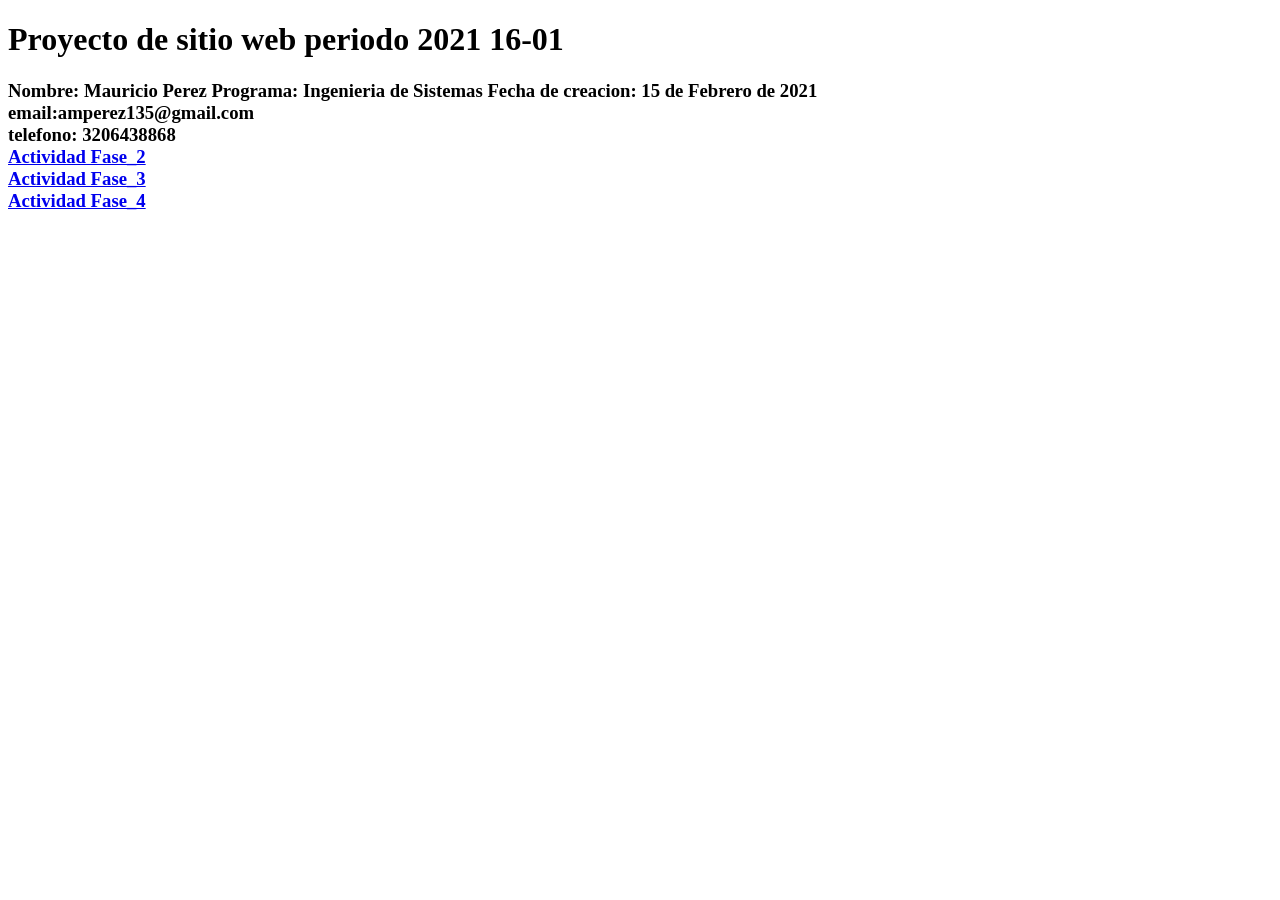
<file: index.html>
<!DOCTYPE html>
<html lang="en">
<head>
    <meta charset="UTF-8">
    <meta http-equiv="X-UA-Compatible" content="IE=edge">
    <meta name="viewport" content="width=device-width, initial-scale=1.0">
    <title>Document</title>
</head>
<body>
    <h1>Proyecto de sitio web periodo 2021 16-01</h1>
    <h3><p>
        Nombre: Mauricio Perez
        Programa: Ingenieria de Sistemas
        Fecha de creacion: 15 de Febrero de 2021
        <br>email:amperez135@gmail.com 
        <br>telefono: 3206438868
        <br><a href="Fase_2/desing.html">Actividad Fase_2</a>        
        <br><a href="Fase_3/Index.html">Actividad Fase_3</a>      
        <br><a href="Fase_4/Index.html">Actividad Fase_4</a>        
    </p></h3>
</body>
</html>
</file>
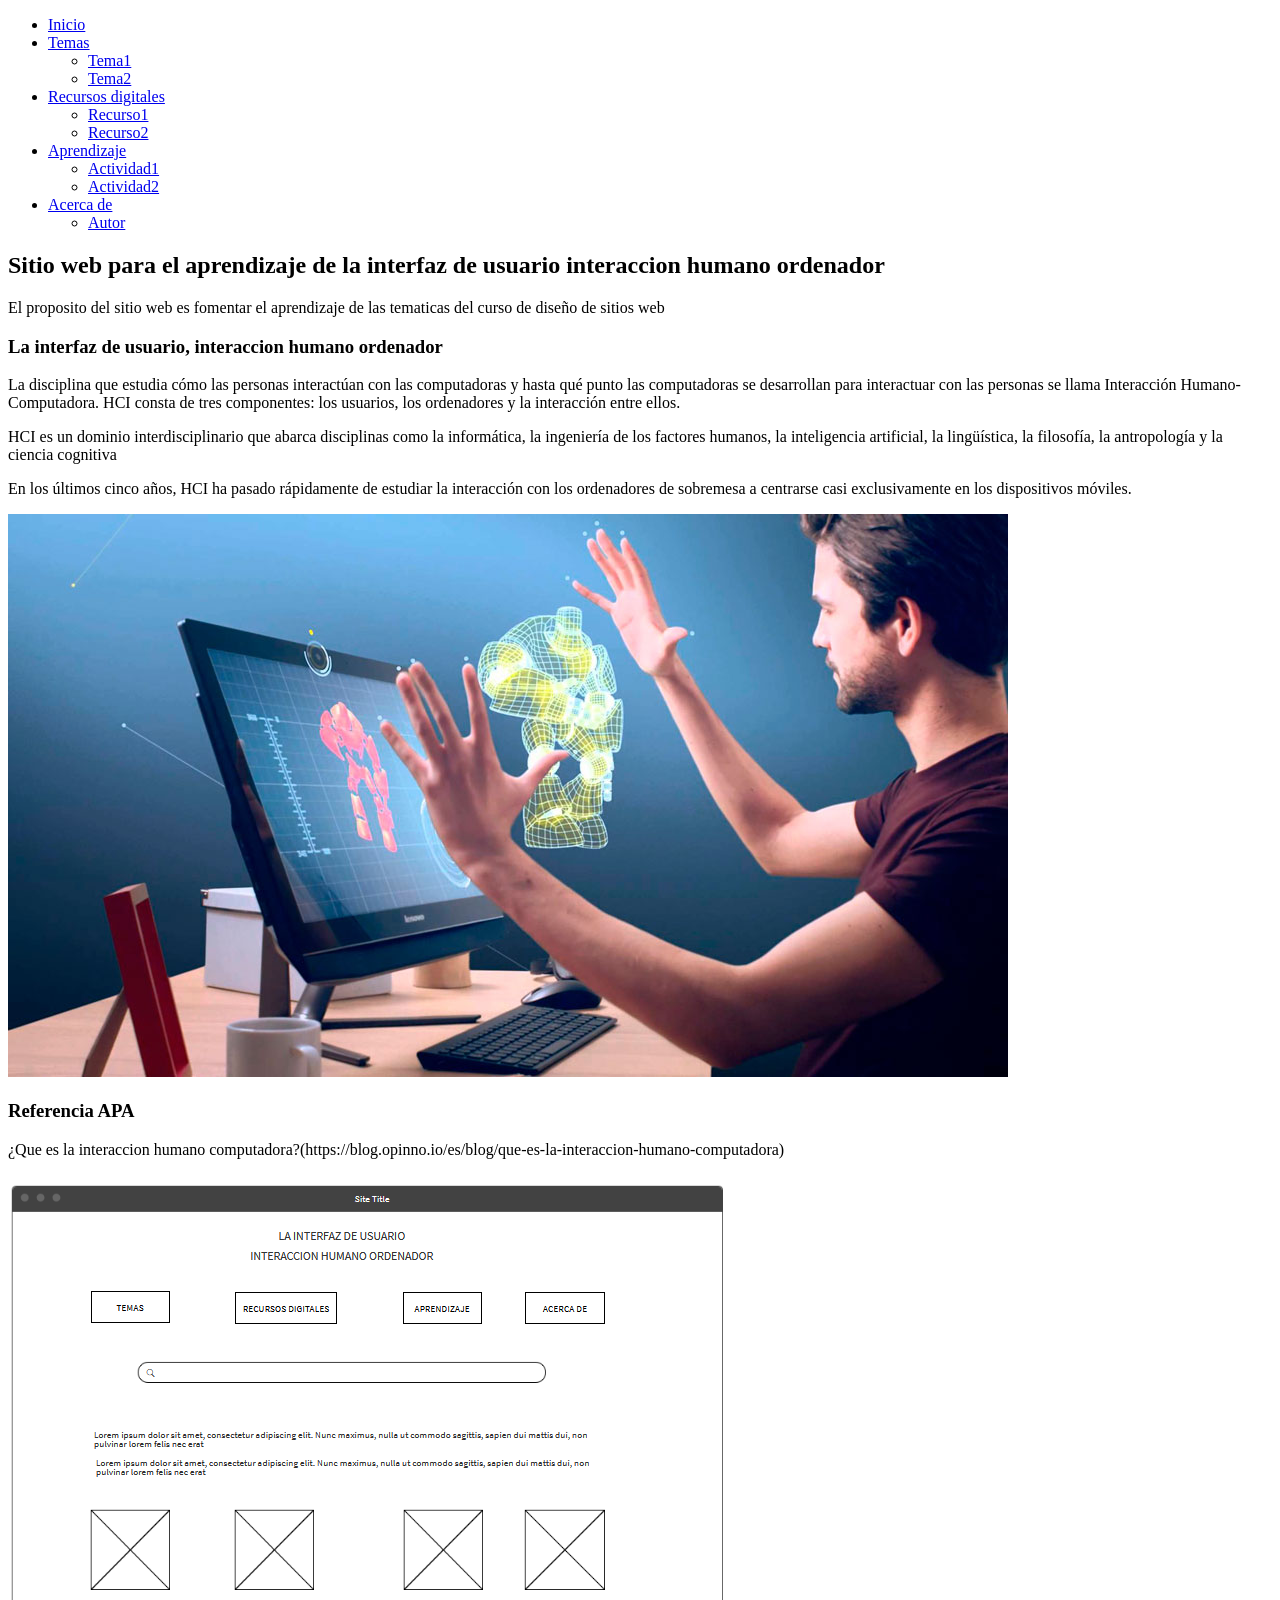
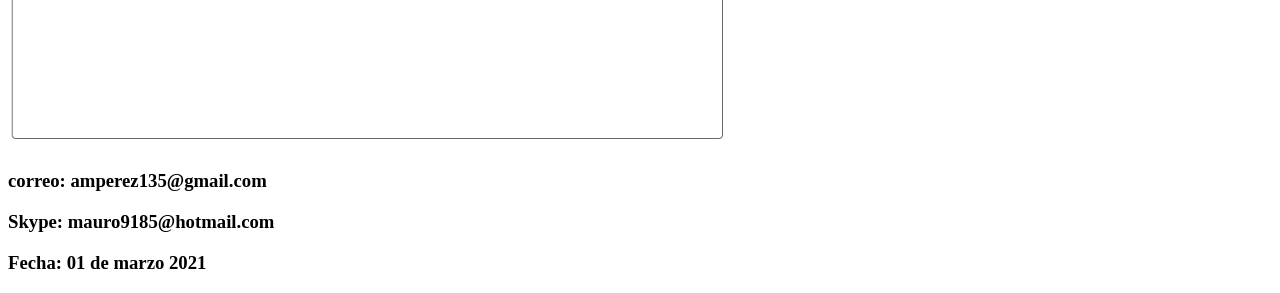
<file: Fase_2/desing.html>
<!DOCTYPE html>
<html lang="en">
<head>
    <meta charset="UTF-8">
    <meta http-equiv="X-UA-Compatible" content="IE=edge">
    <meta name="viewport" content="width=device-width, initial-scale=1.0">
    <title>La interfaz de usuario interacciont</title>
</head>
<body>
    <header>
        <nav>
            <ul>
                <li>
                    <a href="#">Inicio</a>
                </li>
                <li><a href="#">Temas</a>
                </li>
                <ul>
                    <li><a href="#">Tema1</a>
                    </li>
                    <li><a href="#">Tema2</a>
                    </li>
                </ul>
                <li><a href="#">Recursos digitales</a>
                </li>
                <ul>
                    <li><a href="#">Recurso1</a>
                    </li>
                    <li><a href="#">Recurso2</a>
                    </li>
                </ul>
                <li><a href="#">Aprendizaje</a>
                </li>
                <ul>
                    <li><a href="#">Actividad1</a>
                    </li>
                    <li><a href="#">Actividad2</a>
                    </li>
                </ul>
                <li><a href="#">Acerca de</a>
                </li>
                <ul>
                    <li><a href="#">Autor</a></li>
                </ul>
            </ul>
        </nav>
    </header>
    <section>
        <h2>Sitio web para el aprendizaje de la interfaz de usuario interaccion humano ordenador</h2>
        <p>El proposito del sitio web es fomentar el aprendizaje de las tematicas del curso de diseño de sitios web</p>
    </section>
    <article>
        <h3>La interfaz de usuario, interaccion humano ordenador</h3>
        <p>La disciplina que estudia cómo las personas interactúan con las computadoras y hasta qué punto las computadoras se desarrollan para interactuar con las personas se llama Interacción Humano-Computadora. HCI consta de tres componentes: los usuarios, los ordenadores y la interacción entre ellos.</p>
        <p>HCI es un dominio interdisciplinario que abarca disciplinas como la informática, la ingeniería de los factores humanos, la inteligencia artificial, la lingüística, la filosofía, la antropología y la ciencia cognitiva</p>
        <p>En los últimos cinco años, HCI ha pasado rápidamente de estudiar la interacción con los ordenadores de sobremesa a centrarse casi exclusivamente en los dispositivos móviles.</p>
        <img src="IMG/in1.jpg" alt="">
        <h3>Referencia APA</h3>
        <p>¿Que es la interaccion humano computadora?(https://blog.opinno.io/es/blog/que-es-la-interaccion-humano-computadora)</p>
        <img src="IMG/Screenshot_1.png" alt="">
    </article>
    <footer>
        <h3><p>correo: amperez135@gmail.com</p>
            <p>Skype: mauro9185@hotmail.com</p>
            <p>Fecha: 01 de marzo 2021  </p>
        </h3>
    </footer>
</body>
</html>
</file>
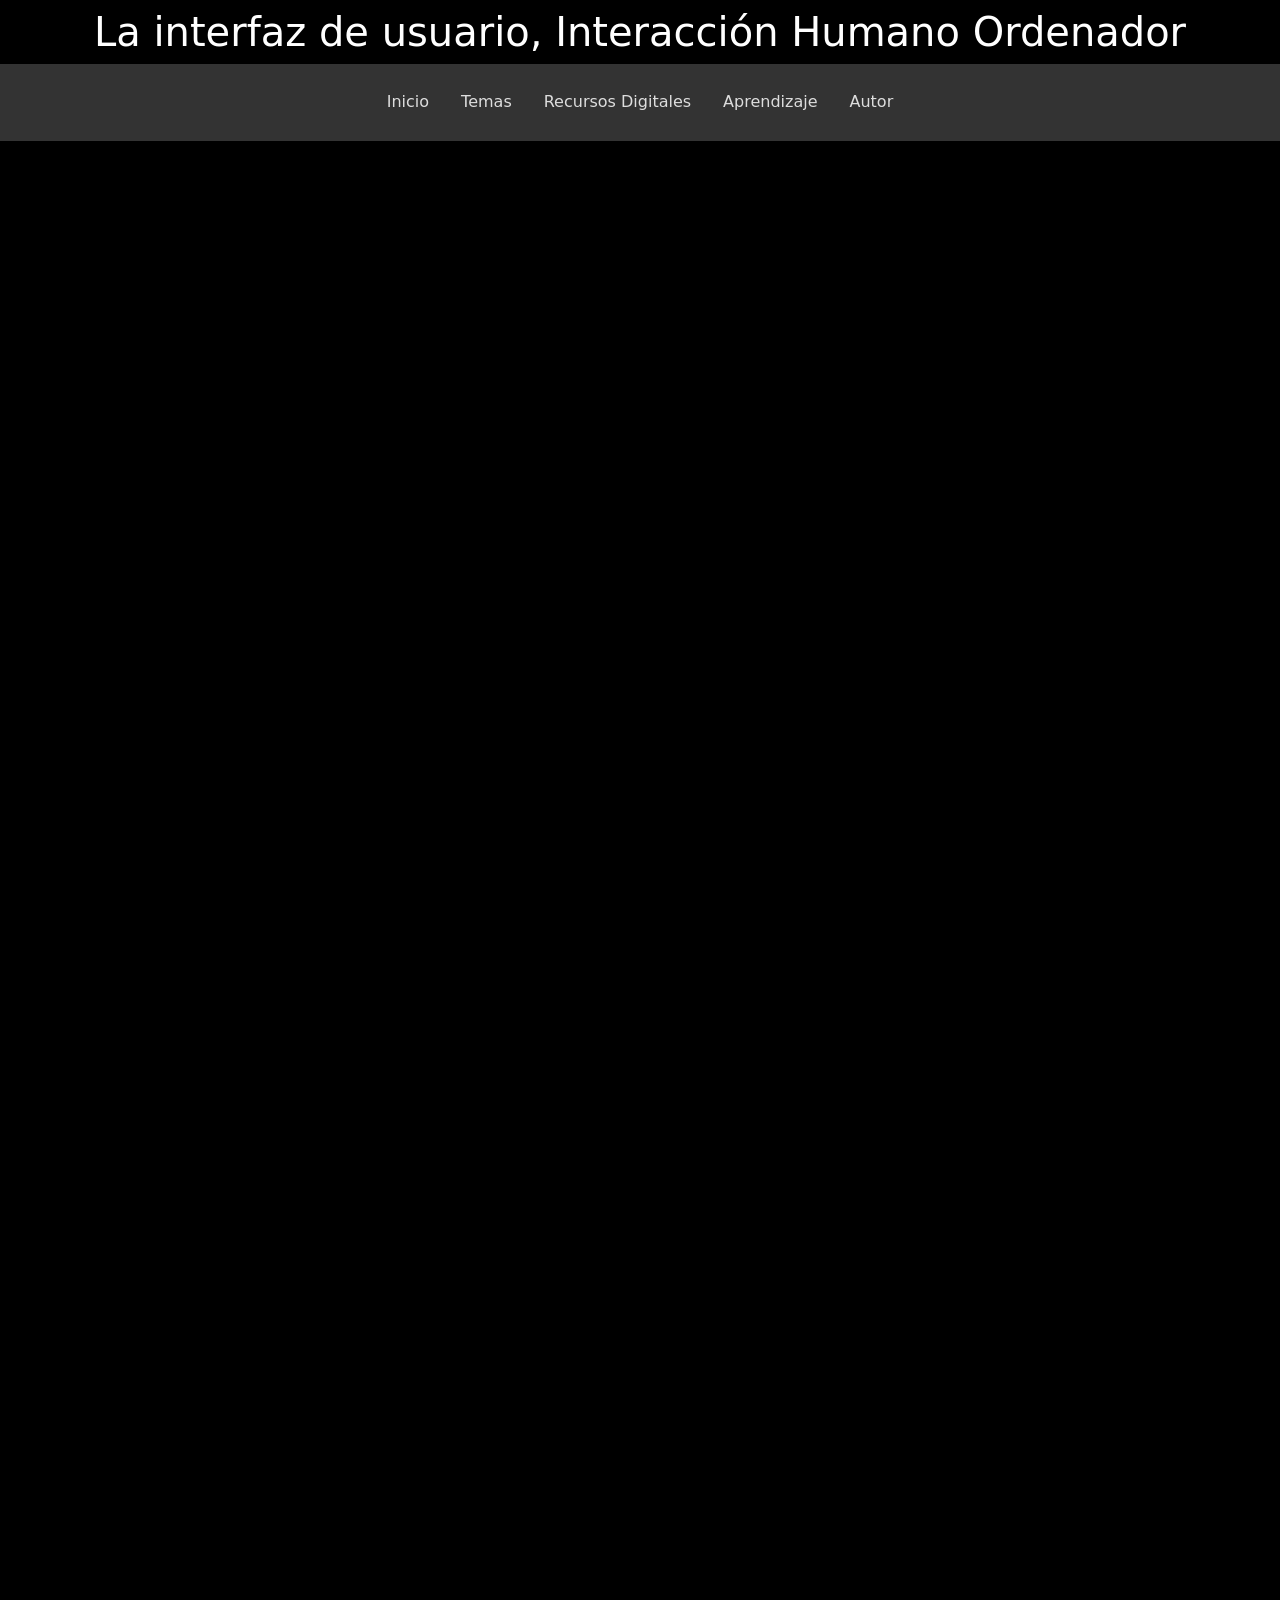
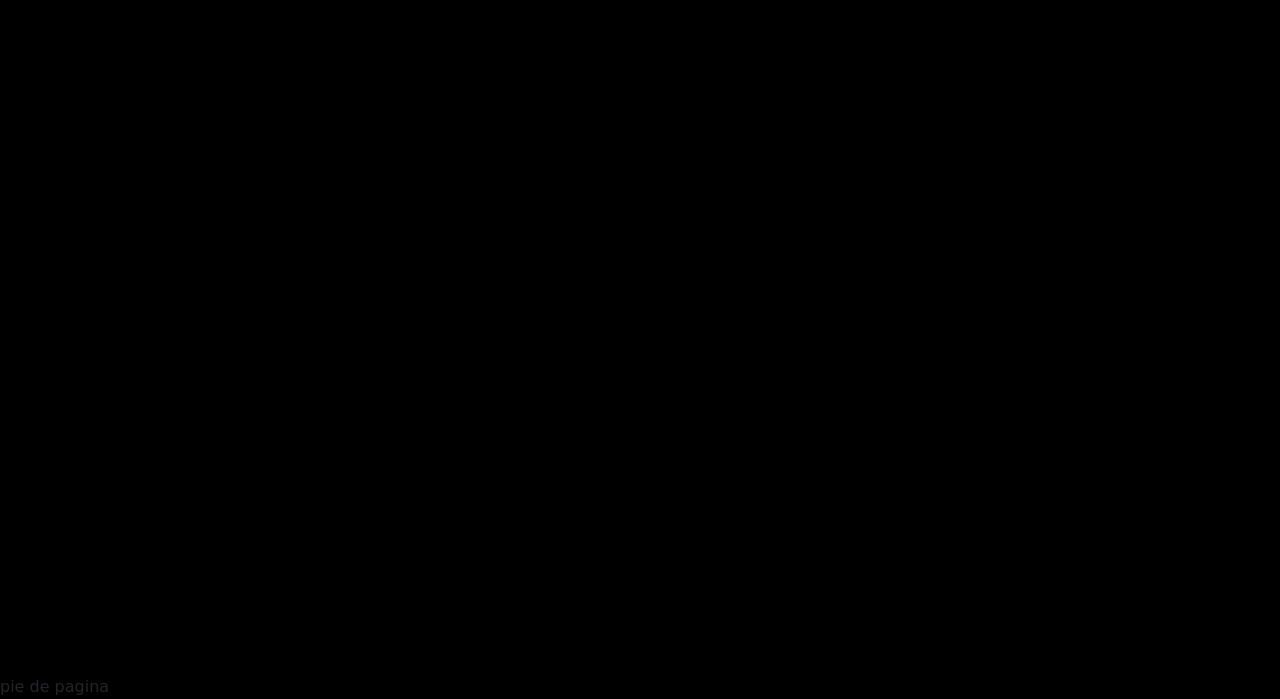
<file: Fase_3/aprendizaje_1.html>
<!DOCTYPE html>
<html lang="en">

<head>
    <meta charset="UTF-8">
    <meta http-equiv="X-UA-Compatible" content="IE=edge">
    <meta name="viewport" content="width=, initial-scale=1.0">
    <title>Aprendizaje</title>
    <link href="https://cdn.jsdelivr.net/npm/bootstrap@5.0.0/dist/css/bootstrap.min.css" rel="stylesheet" integrity="sha384-wEmeIV1mKuiNpC+IOBjI7aAzPcEZeedi5yW5f2yOq55WWLwNGmvvx4Um1vskeMj0" crossorigin="anonymous">
    <link rel="stylesheet" href="estinicio.css">

</head>

<body>
    <header>
        <h1>
            <h1>La interfaz de usuario, Interacción Humano Ordenador</h1>
        </h1>
    </header>
    <nav>
        <ul class="menu">
            <li><a href="Inicio.html">Inicio</a></li>

            <li class="boton"><a href="#">Temas</a>
                <div class="listadesplegable">
                    <a href="tema1.html">Tema 1</a>
                    <a href="Tema_2.html">Tema 2</a>
                </div>
            </li>

            <li class="boton2"> <a href="#">Recursos Digitales</a>
                <div class="listadesplegable2">
                    <a href="recursos_1.html">Recurso 1</a>
                    <a href="recursos_2.html">Recurso 2</a>
                </div>
            </li>

            <li class="boton3"><a href="#">Aprendizaje</a>
                <div class="listadesplegable3">
                    <a href="aprendizaje_1.html">Aprendizaje 1</a>
                    <a href="aprendizaje_2.html">Aprendizaje 2</a>
                </div>
            </li>

            <li><a href="autor.html">Autor</a></li>

        </ul>
    </nav>
    <div class="contenedor">
        <section>
            <h4><iframe src="https://docs.google.com/forms/d/e/1FAIpQLSdXC9RH-yRBcvHWrRrpoZG3gTft4jYDm1TQsX2a7V5Wvs5heQ/viewform?embedded=true" width="640" height="1596" frameborder="0" marginheight="0" marginwidth="0">Cargando…</iframe></h4>
    <!-- Optional JavaScript; choose one of the two! -->

    <!-- Option 1: Bootstrap Bundle with Popper -->
    <script src="https://cdn.jsdelivr.net/npm/bootstrap@5.0.0/dist/js/bootstrap.bundle.min.js" integrity="sha384-p34f1UUtsS3wqzfto5wAAmdvj+osOnFyQFpp4Ua3gs/ZVWx6oOypYoCJhGGScy+8" crossorigin="anonymous"></script>

    <!-- Option 2: Separate Popper and Bootstrap JS -->
    <!--
    <script src="https://cdn.jsdelivr.net/npm/@popperjs/core@2.9.2/dist/umd/popper.min.js" integrity="sha384-IQsoLXl5PILFhosVNubq5LC7Qb9DXgDA9i+tQ8Zj3iwWAwPtgFTxbJ8NT4GN1R8p" crossorigin="anonymous"></script>
    <script src="https://cdn.jsdelivr.net/npm/bootstrap@5.0.0/dist/js/bootstrap.min.js" integrity="sha384-lpyLfhYuitXl2zRZ5Bn2fqnhNAKOAaM/0Kr9laMspuaMiZfGmfwRNFh8HlMy49eQ" crossorigin="anonymous"></script>
    -->
            
        </section>
        <aside>
            <iframe
                src="https://www.facebook.com/plugins/page.php?href=https%3A%2F%2Fwww.facebook.com%2FUniversidadUNAD%2F&tabs=timeline&width=340&height=500&small_header=true&adapt_container_width=true&hide_cover=true&show_facepile=true&appId"
                width="340" height="500" style="border:none;overflow:hidden" scrolling="no" frameborder="0"
                allowfullscreen="true"
                allow="autoplay; clipboard-write; encrypted-media; picture-in-picture; web-share"></iframe>
        </aside>
        <footer>
            pie de pagina
        </footer>
    </div>
</body>

</html>
</file>
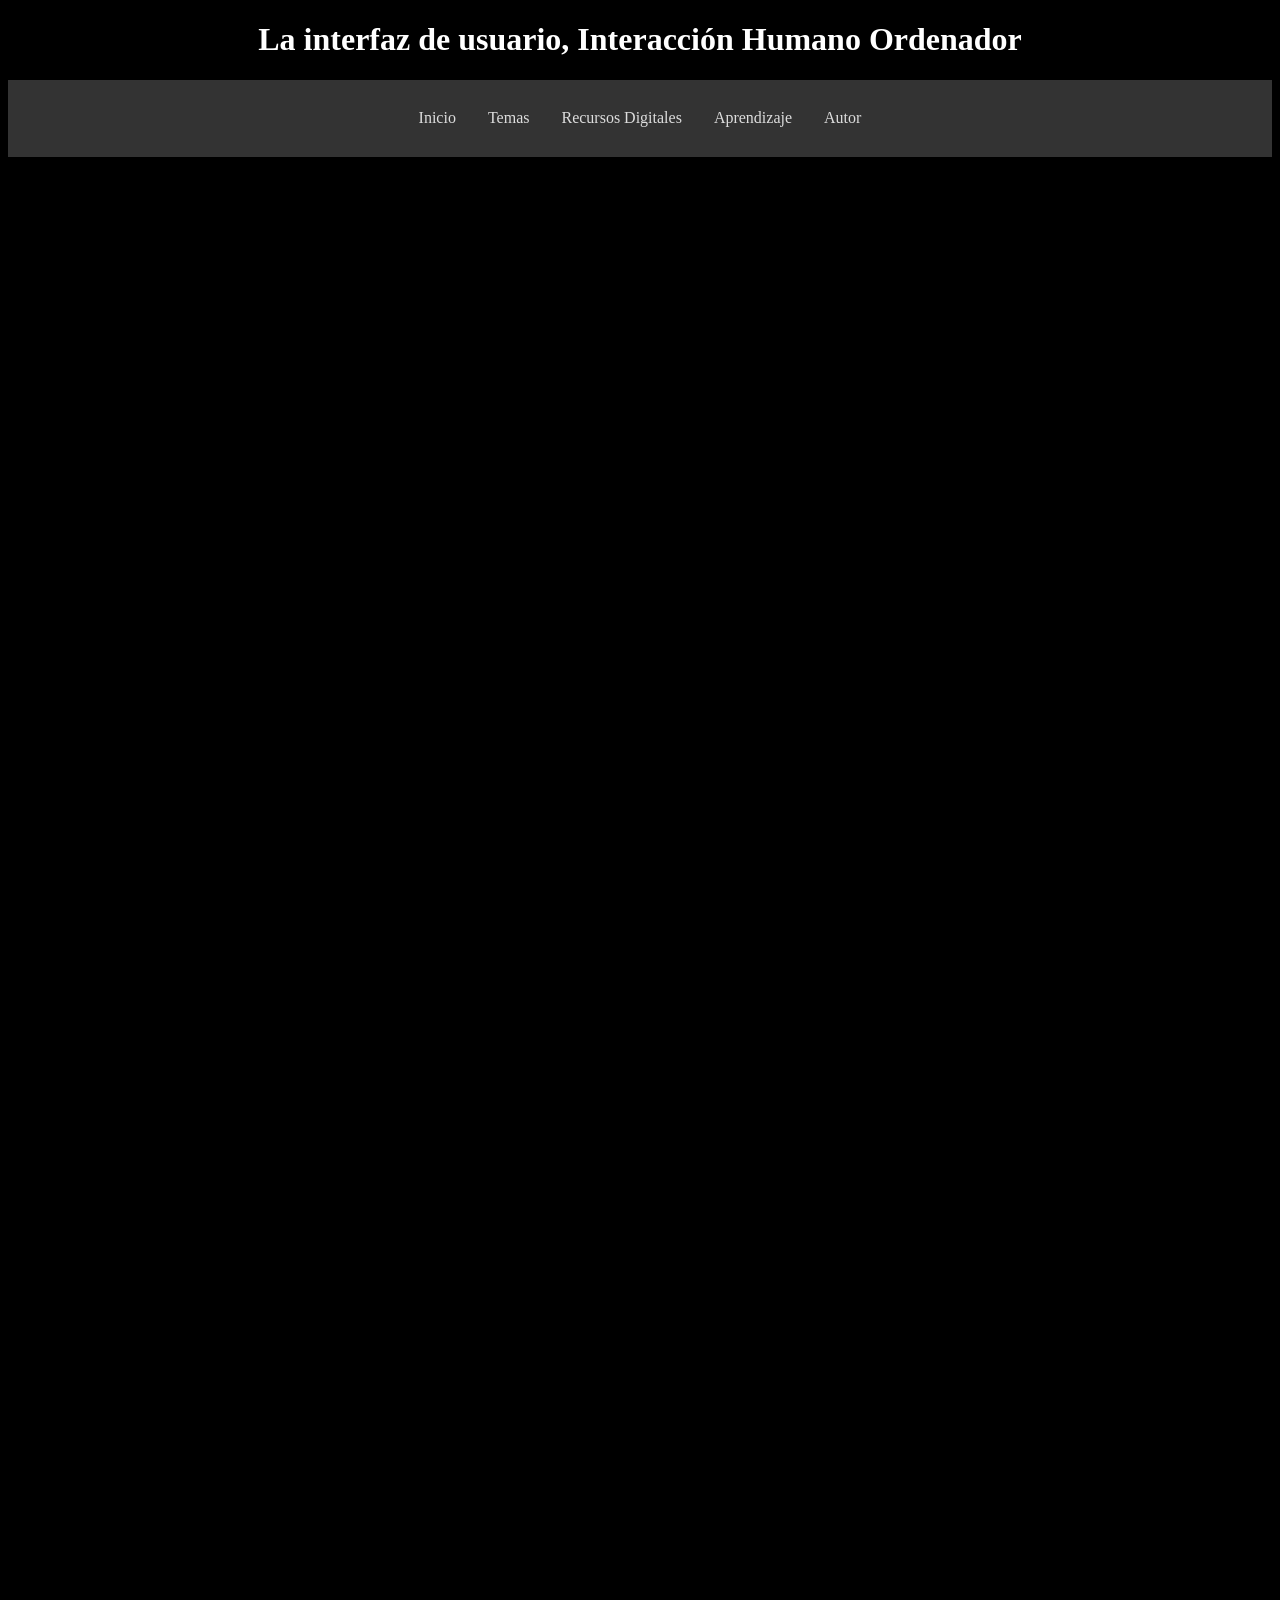
<file: Fase_3/aprendizaje_2.html>
<!DOCTYPE html>
<html lang="en">

<head>
    <meta charset="UTF-8">
    <meta http-equiv="X-UA-Compatible" content="IE=edge">
    <meta name="viewport" content="width=, initial-scale=1.0">
    <title>Aprendizaje</title>
    <link rel="stylesheet" href="estinicio.css">
</head>

<body>
    <header>
        <h1>
            <h1>La interfaz de usuario, Interacción Humano Ordenador</h1>
        </h1>
    </header>
    <nav>
        <ul class="menu">
            <li><a href="Inicio.html">Inicio</a></li>

            <li class="boton"><a href="#">Temas</a>
                <div class="listadesplegable">
                    <a href="tema1.html">Tema 1</a>
                    <a href="Tema_2.html">Tema 2</a>
                </div>
            </li>

            <li class="boton2"> <a href="#">Recursos Digitales</a>
                <div class="listadesplegable2">
                    <a href="recursos_1.html">Recurso 1</a>
                    <a href="recursos_2.html">Recurso 2</a>
                </div>
            </li>

            <li class="boton3"><a href="#">Aprendizaje</a>
                <div class="listadesplegable3">
                    <a href="aprendizaje_1.html">Aprendizaje 1</a>
                    <a href="aprendizaje_2.html">Aprendizaje 2</a>
                </div>
            </li>

            <li><a href="autor.html">Autor</a></li>

        </ul>
    </nav>
    <div class="contenedor">
        <section>
            <h4><iframe
                src="https://docs.google.com/forms/d/e/1FAIpQLSciW_uOLvSnknB8Ibzcnv_9rOeMtdE53vobszeT2JREqAFyDQ/viewform?embedded=true"
                width="640" height="1011" frameborder="0" marginheight="0"
                marginwidth="0">Cargando…</iframe>
        </h4>
        <!-- Optional JavaScript; choose one of the two! -->

        <!-- Option 1: Bootstrap Bundle with Popper -->
        <script src="https://cdn.jsdelivr.net/npm/bootstrap@5.0.0/dist/js/bootstrap.bundle.min.js"
            integrity="sha384-p34f1UUtsS3wqzfto5wAAmdvj+osOnFyQFpp4Ua3gs/ZVWx6oOypYoCJhGGScy+8"
            crossorigin="anonymous"></script>

        <!-- Option 2: Separate Popper and Bootstrap JS -->
        <!--
    <script src="https://cdn.jsdelivr.net/npm/@popperjs/core@2.9.2/dist/umd/popper.min.js" integrity="sha384-IQsoLXl5PILFhosVNubq5LC7Qb9DXgDA9i+tQ8Zj3iwWAwPtgFTxbJ8NT4GN1R8p" crossorigin="anonymous"></script>
    <script src="https://cdn.jsdelivr.net/npm/bootstrap@5.0.0/dist/js/bootstrap.min.js" integrity="sha384-lpyLfhYuitXl2zRZ5Bn2fqnhNAKOAaM/0Kr9laMspuaMiZfGmfwRNFh8HlMy49eQ" crossorigin="anonymous"></script>
    -->


    </section>
            
        </section>
        <aside>
            <iframe
                src="https://www.facebook.com/plugins/page.php?href=https%3A%2F%2Fwww.facebook.com%2FUniversidadUNAD%2F&tabs=timeline&width=340&height=500&small_header=true&adapt_container_width=true&hide_cover=true&show_facepile=true&appId"
                width="340" height="500" style="border:none;overflow:hidden" scrolling="no" frameborder="0"
                allowfullscreen="true"
                allow="autoplay; clipboard-write; encrypted-media; picture-in-picture; web-share"></iframe>
        </aside>
        <footer>
            pie de pagina
        </footer>
    </div>
</body>

</html>
</file>
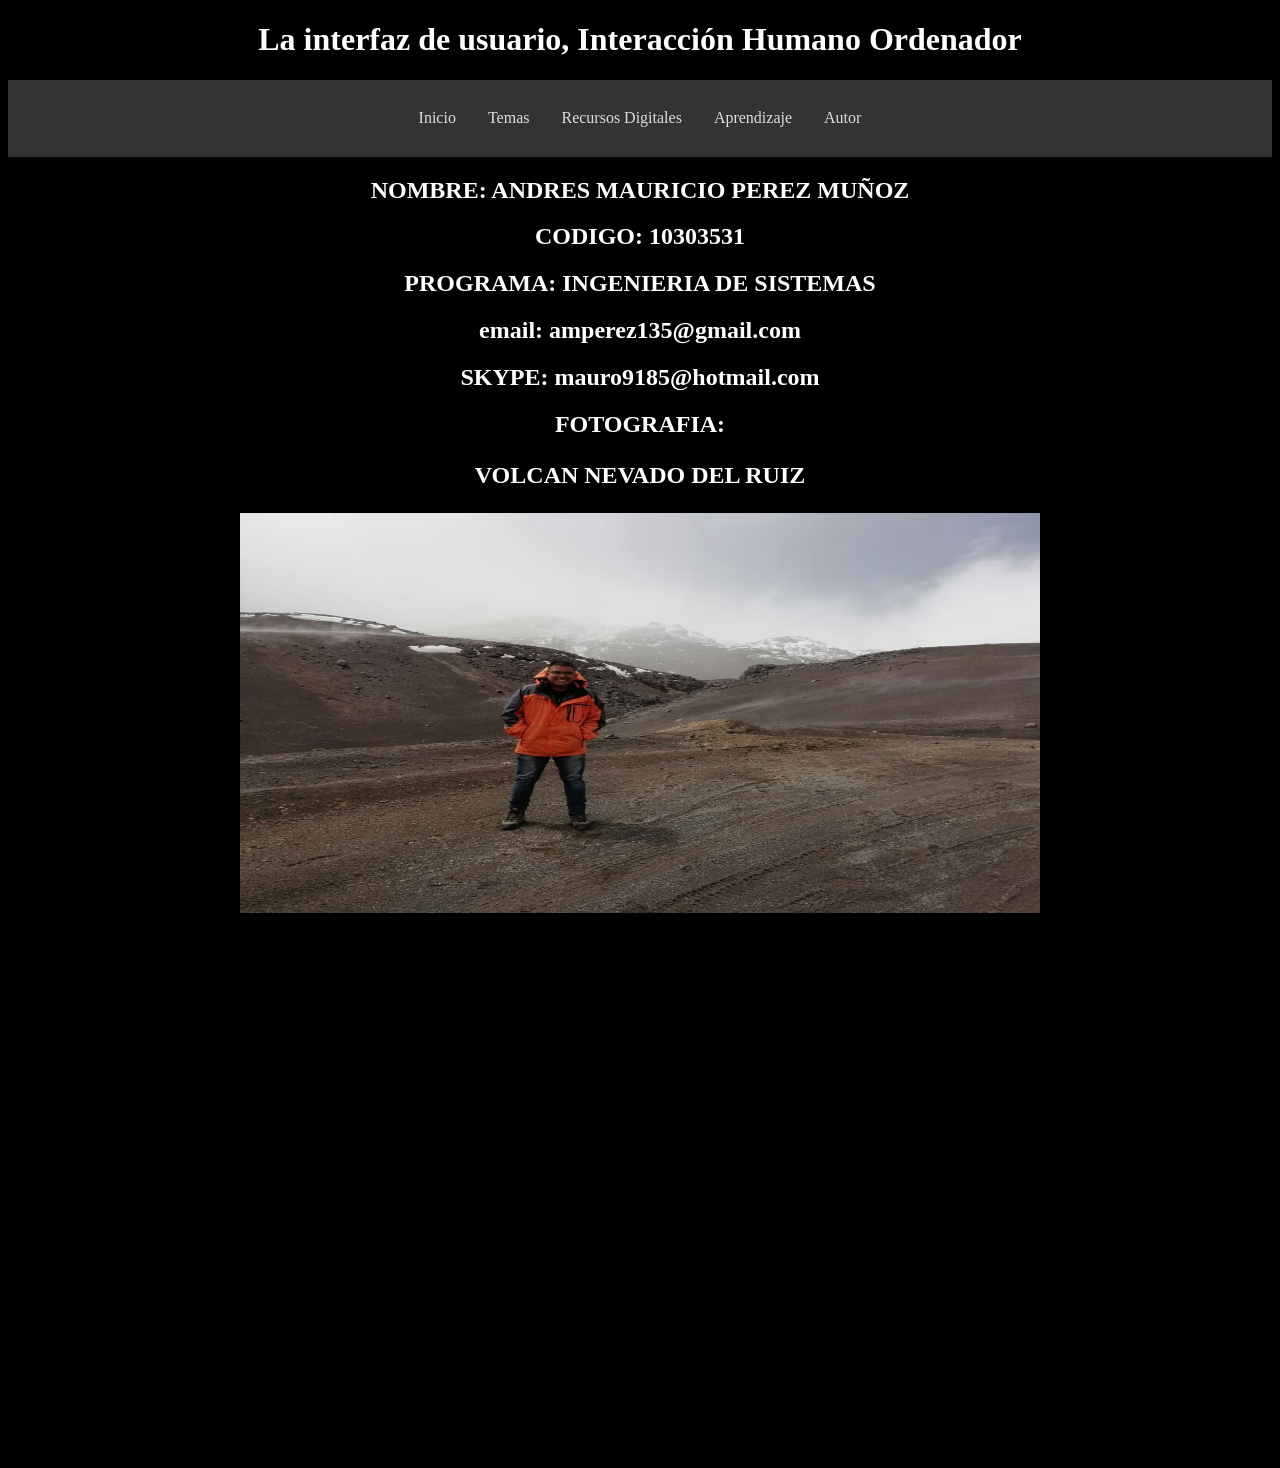
<file: Fase_3/autor.html>
<!DOCTYPE html>
<html lang="en">

<head>
    <meta charset="UTF-8">
    <meta http-equiv="X-UA-Compatible" content="IE=edge">
    <meta name="viewport" content="width=, initial-scale=1.0">
    <title>Autor</title>
    <link rel="stylesheet" href="estinicio.css">
</head>

<body>
    <header>
        <h1>
            <h1>La interfaz de usuario, Interacción Humano Ordenador</h1>
        </h1>
    </header>
    <nav>
        <ul class="menu">
            <li><a href="Inicio.html">Inicio</a></li>

            <li class="boton"><a href="#">Temas</a>
                <div class="listadesplegable">
                    <a href="tema1.html">Tema 1</a>
                    <a href="Tema_2.html">Tema 2</a>
                </div>
            </li>

            <li class="boton2"> <a href="#">Recursos Digitales</a>
                <div class="listadesplegable2">
                    <a href="recursos_1.html">Recurso 1</a>
                    <a href="recursos_2.html">Recurso 2</a>
                </div>
            </li>

            <li class="boton3"><a href="#">Aprendizaje</a>
                <div class="listadesplegable3">
                    <a href="aprendizaje_1.html">Aprendizaje 1</a>
                    <a href="aprendizaje_2.html">Aprendizaje 2</a>
                </div>
            </li>

            <li><a href="autor.html">Autor</a></li>

        </ul>
    </nav>
    <div class="contenedor">
        <section>
            <h1>NOMBRE: ANDRES MAURICIO PEREZ MUÑOZ</h1>
            <h1>CODIGO: 10303531</h1>
            <h1>PROGRAMA: INGENIERIA DE SISTEMAS</h1>
            <h1>email: amperez135@gmail.com</h1>
            <h1>SKYPE: mauro9185@hotmail.com</h1>
            <h1>FOTOGRAFIA:
                <p>VOLCAN NEVADO DEL RUIZ</p>
            </h1>
            <h4><img src="IMG-20180708-WA0006.jpg" width="800" height="400"></h4>

        </section>
        <aside>
            <iframe
                src="https://www.facebook.com/plugins/page.php?href=https%3A%2F%2Fwww.facebook.com%2FUniversidadUNAD%2F&tabs=timeline&width=340&height=500&small_header=true&adapt_container_width=true&hide_cover=true&show_facepile=true&appId"
                width="340" height="500" style="border:none;overflow:hidden" scrolling="no" frameborder="0"
                allowfullscreen="true"
                allow="autoplay; clipboard-write; encrypted-media; picture-in-picture; web-share"></iframe>
        </aside>
        <footer>
            pie de pagina
        </footer>
    </div>
</body>

</html>
</file>
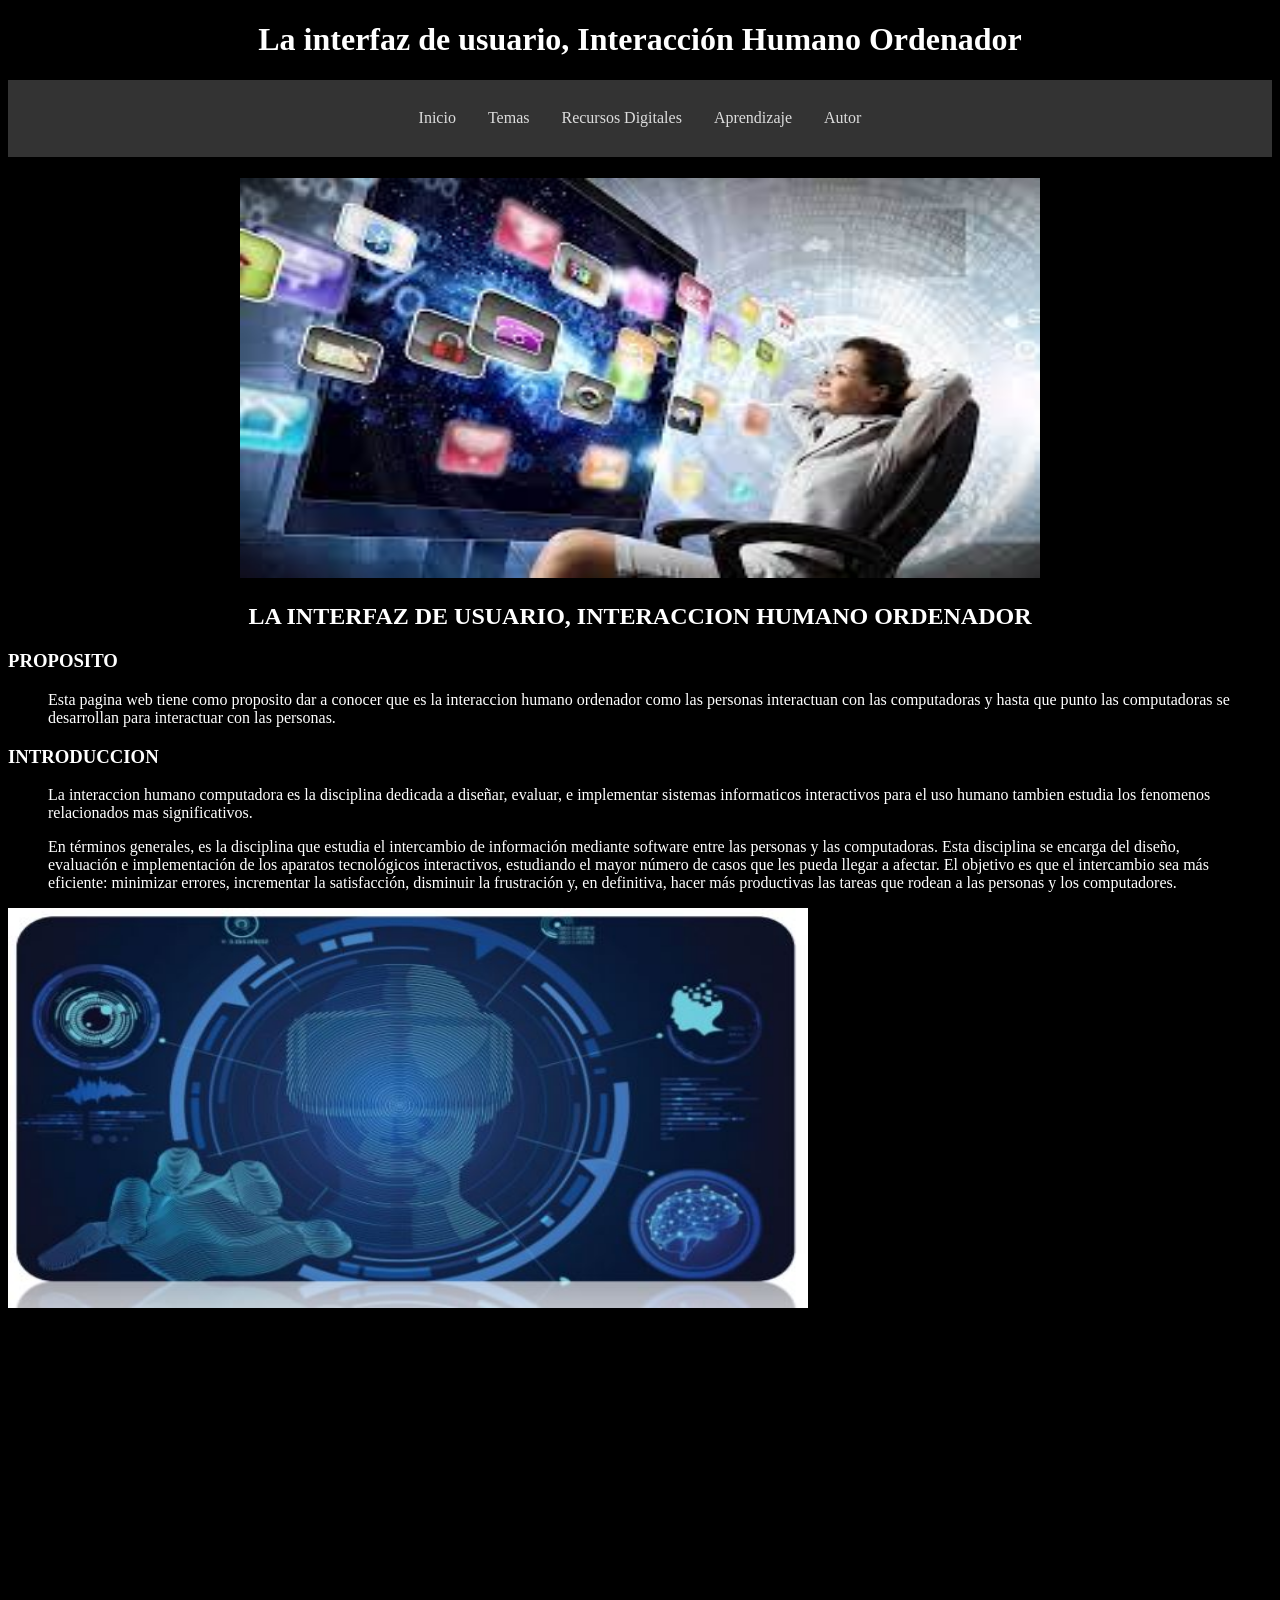
<file: Fase_3/Inicio.html>
<!DOCTYPE html>
<html lang="en">

<head>
    <meta charset="UTF-8">
    <meta http-equiv="X-UA-Compatible" content="IE=edge">
    <meta name="viewport" content="width=, initial-scale=1.0">
    <title>Inicio</title>
    <link rel="stylesheet" href="estinicio.css">
</head>

<body>
    <header>
        <h1>
            <h1>La interfaz de usuario, Interacción Humano Ordenador</h1>
        </h1>
    </header>
    <nav>
        <ul class="menu">
            <li><a href="Inicio.html">Inicio</a></li>

            <li class="boton"><a href="#">Temas</a>
                <div class="listadesplegable">
                    <a href="tema1.html">Tema 1</a>
                    <a href="Tema_2.html">Tema 2</a>
                </div>
            </li>

            <li class="boton2"> <a href="#">Recursos Digitales</a>
                <div class="listadesplegable2">
                    <a href="recursos_1.html">Recurso 1</a>
                    <a href="recursos_2.html">Recurso 2</a>
                </div>
            </li>

            <li class="boton3"><a href="#">Aprendizaje</a>
                <div class="listadesplegable3">
                    <a href="aprendizaje_1.html">Aprendizaje 1</a>
                    <a href="aprendizaje_2.html">Aprendizaje 2</a>
                </div>
            </li>

            <li><a href="autor.html">Autor</a></li>

        </ul>
    </nav>
    <div class="contenedor">
        <section>
            <h4><img src="índice.jpg" width="800" height="400"></h4>
            <H1>LA INTERFAZ DE USUARIO, INTERACCION HUMANO ORDENADOR</H1>
            <h3>PROPOSITO</h3>
            <p>Esta pagina web tiene como proposito dar a conocer que es la interaccion humano ordenador como las
                personas interactuan
                con las computadoras y hasta que punto las computadoras se desarrollan para interactuar con las
                personas.
            </p>
            <h3>INTRODUCCION</h3>
            <P>La interaccion humano computadora es la disciplina dedicada a diseñar, evaluar, e implementar sistemas
                informaticos interactivos
                para el uso humano tambien estudia los fenomenos relacionados mas significativos.
            </P>
            <p>En términos generales, es la disciplina que estudia el intercambio de información mediante software entre
                las personas y las computadoras. Esta disciplina se encarga del diseño, evaluación e implementación de
                los aparatos tecnológicos interactivos, estudiando el mayor número de casos que les pueda llegar a
                afectar. El objetivo es que el intercambio sea más eficiente:
                minimizar errores, incrementar la satisfacción, disminuir la frustración y, en definitiva,
                hacer más productivas las tareas que rodean a las personas y los computadores.
            </p>
            <img src="imgcfpv3.jpg" width="800" height="400">

        </section>
        <aside>
            <iframe
                src="https://www.facebook.com/plugins/page.php?href=https%3A%2F%2Fwww.facebook.com%2FUniversidadUNAD%2F&tabs=timeline&width=340&height=500&small_header=true&adapt_container_width=true&hide_cover=true&show_facepile=true&appId"
                width="340" height="500" style="border:none;overflow:hidden" scrolling="no" frameborder="0"
                allowfullscreen="true"
                allow="autoplay; clipboard-write; encrypted-media; picture-in-picture; web-share"></iframe>
        </aside>
        <footer>
            pie de pagina
        </footer>
    </div>
</body>

</html>
</file>
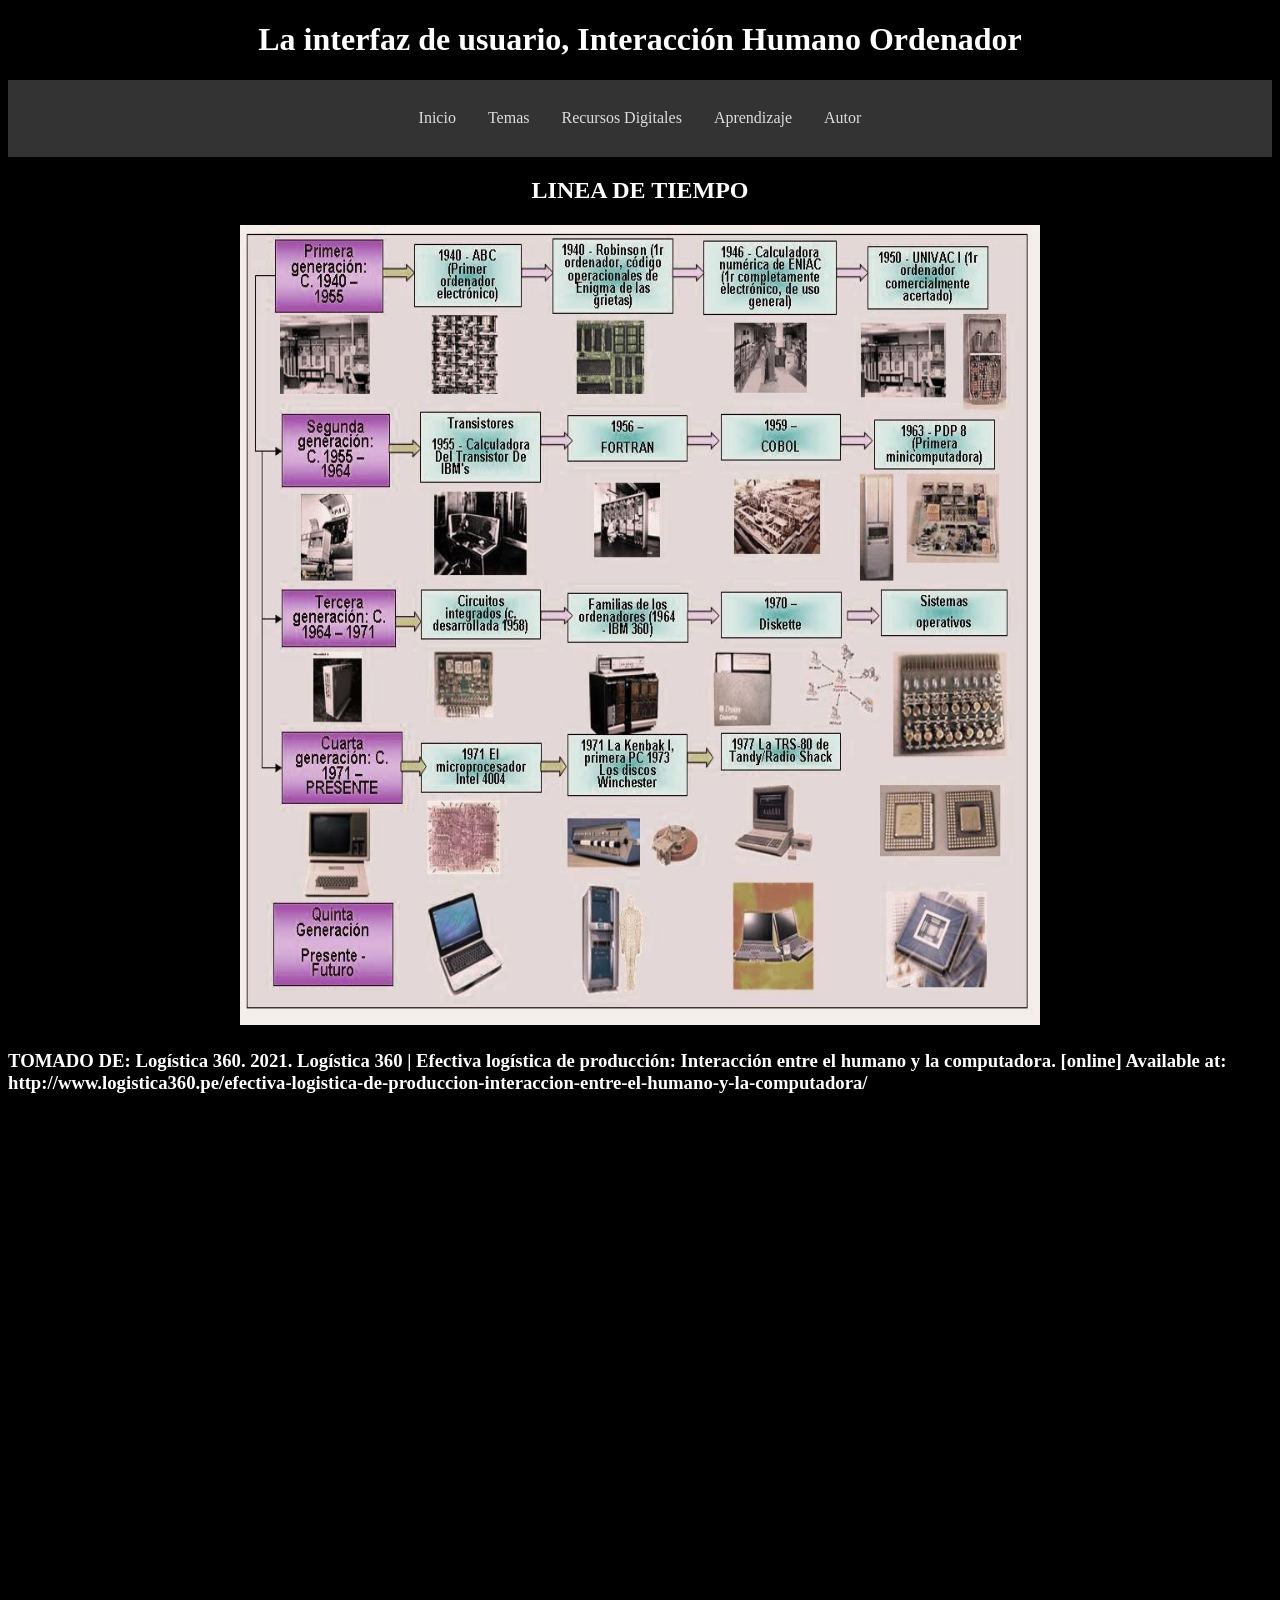
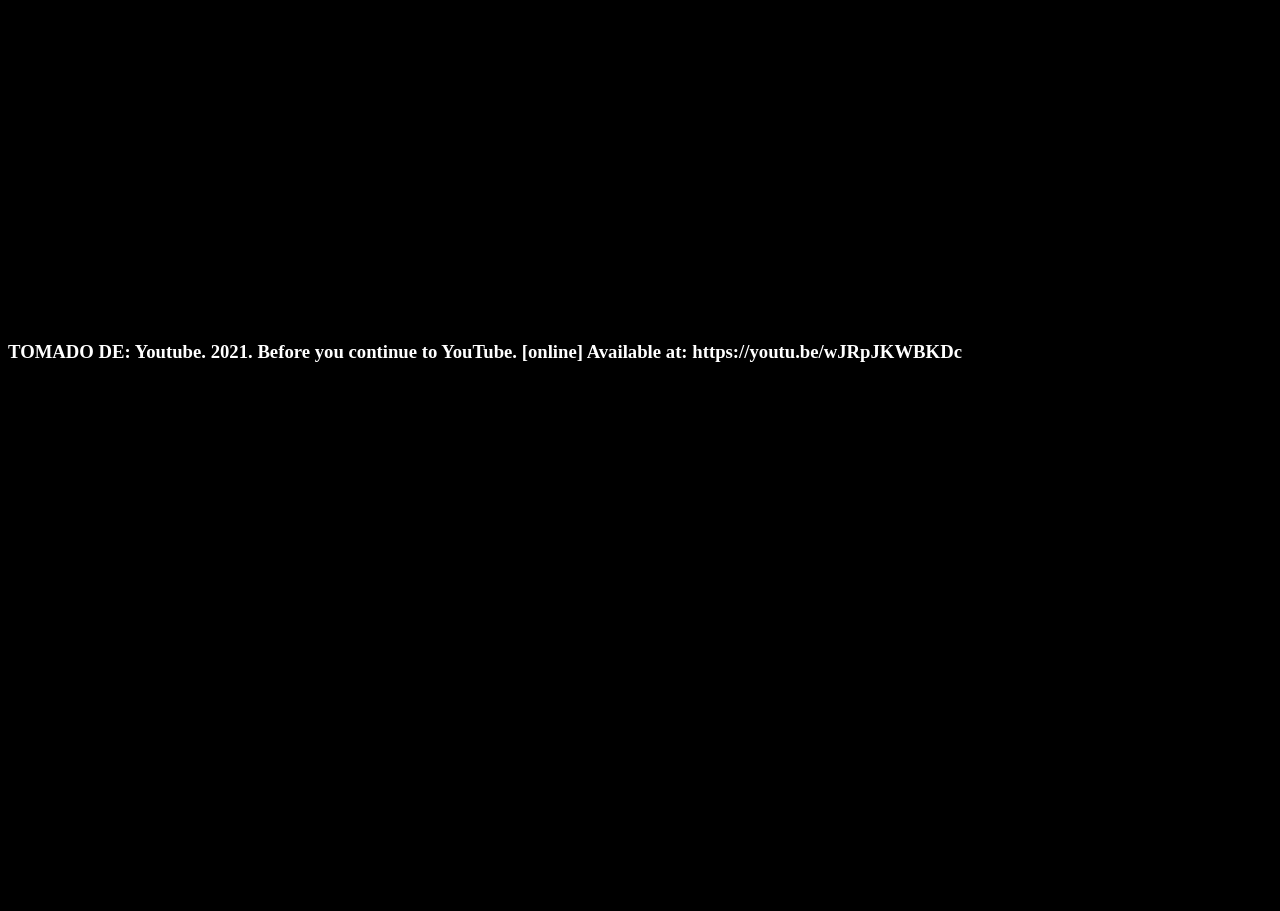
<file: Fase_3/recursos_1.html>
<!DOCTYPE html>
<html lang="en">

<head>
    <meta charset="UTF-8">
    <meta http-equiv="X-UA-Compatible" content="IE=edge">
    <meta name="viewport" content="width=, initial-scale=1.0">
    <title>Recursos</title>
    <link rel="stylesheet" href="estinicio.css">
</head>

<body>
    <header>
        <h1>
            <h1>La interfaz de usuario, Interacción Humano Ordenador</h1>
        </h1>
    </header>
    <nav>
        <ul class="menu">
            <li><a href="Inicio.html">Inicio</a></li>

            <li class="boton"><a href="#">Temas</a>
                <div class="listadesplegable">
                    <a href="tema1.html">Tema 1</a>
                    <a href="Tema_2.html">Tema 2</a>
                </div>
            </li>

            <li class="boton2"> <a href="#">Recursos Digitales</a>
                <div class="listadesplegable2">
                    <a href="recursos_1.html">Recurso 1</a>
                    <a href="recursos_2.html">Recurso 2</a>
                </div>
            </li>

            <li class="boton3"><a href="#">Aprendizaje</a>
                <div class="listadesplegable3">
                    <a href="aprendizaje_1.html">Aprendizaje 1</a>
                    <a href="aprendizaje_2.html">Aprendizaje 2</a>
                </div>
            </li>

            <li><a href="autor.html">Autor</a></li>

        </ul>
    </nav>
    <div class="contenedor">
        <section>
            <h1>LINEA DE TIEMPO</h1>
            <h4><img src="linea-del-tiempo-de-la-computadora1.jpg" width="800" height="800"></h4>
          <h3>TOMADO DE: Logística 360. 2021. Logística 360 | Efectiva logística de producción: Interacción entre el humano y la computadora. [online] Available at: http://www.logistica360.pe/efectiva-logistica-de-produccion-interaccion-entre-el-humano-y-la-computadora/</h3>
            <h4><iframe width="800" height="800" src="https://www.youtube.com/embed/wJRpJKWBKDc" title="YouTube video player" frameborder="0" allow="accelerometer; autoplay; clipboard-write; encrypted-media; gyroscope; picture-in-picture" allowfullscreen></iframe></h4>
           <h3>TOMADO DE: Youtube. 2021. Before you continue to YouTube. [online] Available at: https://youtu.be/wJRpJKWBKDc</h3> 
        </section>
        <aside>
            <iframe
                src="https://www.facebook.com/plugins/page.php?href=https%3A%2F%2Fwww.facebook.com%2FUniversidadUNAD%2F&tabs=timeline&width=340&height=500&small_header=true&adapt_container_width=true&hide_cover=true&show_facepile=true&appId"
                width="340" height="500" style="border:none;overflow:hidden" scrolling="no" frameborder="0"
                allowfullscreen="true"
                allow="autoplay; clipboard-write; encrypted-media; picture-in-picture; web-share"></iframe>
        </aside>
        <footer>
            pie de pagina
        </footer>
    </div>
</body>

</html>
</file>
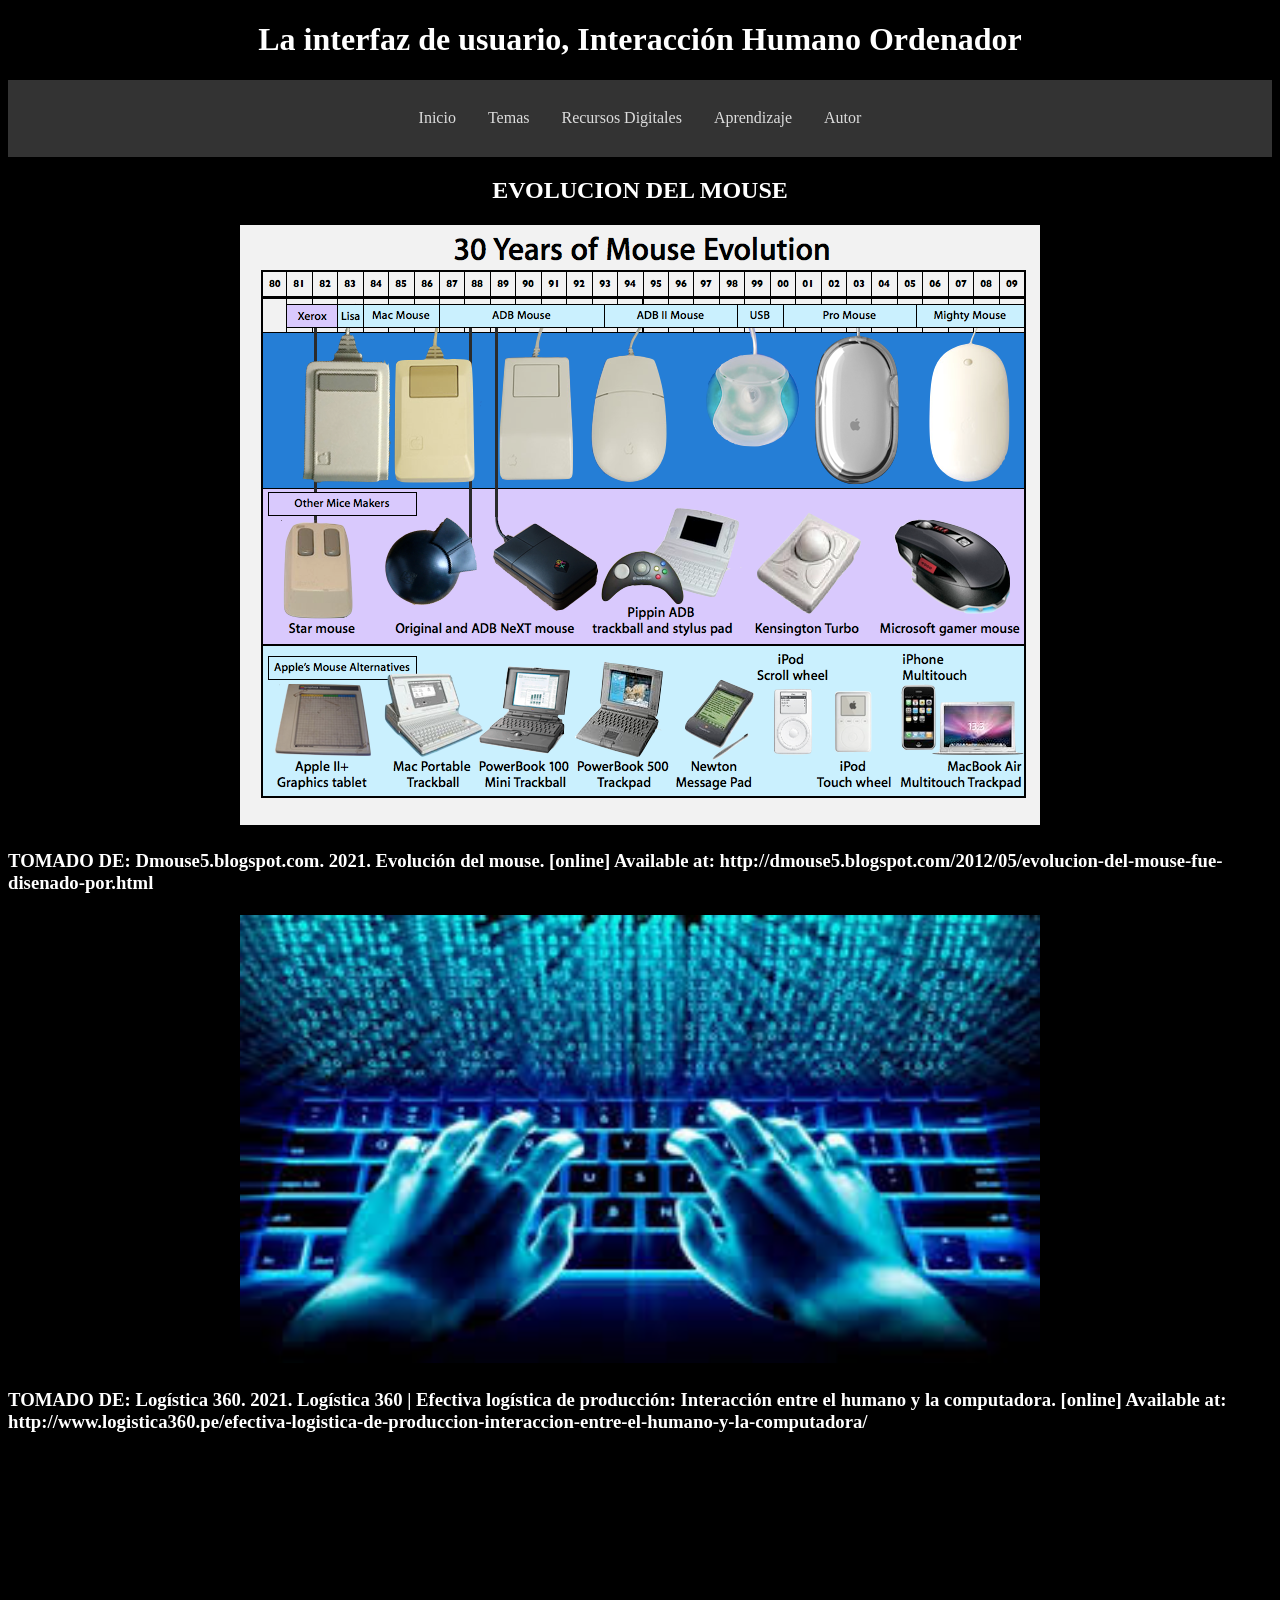
<file: Fase_3/recursos_2.html>
<!DOCTYPE html>
<html lang="en">

<head>
    <meta charset="UTF-8">
    <meta http-equiv="X-UA-Compatible" content="IE=edge">
    <meta name="viewport" content="width=, initial-scale=1.0">
    <title>Recursos</title>
    <link rel="stylesheet" href="estinicio.css">
</head>

<body>
    <header>
        <h1>
            <h1>La interfaz de usuario, Interacción Humano Ordenador</h1>
        </h1>
    </header>
    <nav>
        <ul class="menu">
            <li><a href="Inicio.html">Inicio</a></li>

            <li class="boton"><a href="#">Temas</a>
                <div class="listadesplegable">
                    <a href="tema1.html">Tema 1</a>
                    <a href="Tema_2.html">Tema 2</a>
                </div>
            </li>

            <li class="boton2"> <a href="#">Recursos Digitales</a>
                <div class="listadesplegable2">
                    <a href="recursos_1.html">Recurso 1</a>
                    <a href="recursos_2.html">Recurso 2</a>
                </div>
            </li>

            <li class="boton3"><a href="#">Aprendizaje</a>
                <div class="listadesplegable3">
                    <a href="aprendizaje_1.html">Aprendizaje 1</a>
                    <a href="aprendizaje_2.html">Aprendizaje 2</a>
                </div>
            </li>

            <li><a href="autor.html">Autor</a></li>

        </ul>
    </nav>
    <div class="contenedor">
        <section>
            <h1>EVOLUCION DEL MOUSE</h1>
    <h4><img src="mouse100109.png" width="800"height800></h4>
    <h3>TOMADO DE: Dmouse5.blogspot.com. 2021. Evolución del mouse. [online] Available at: http://dmouse5.blogspot.com/2012/05/evolucion-del-mouse-fue-disenado-por.html</h3>
    <h4><img src="images.jpg" width="800"height800></h4>
    <h3> TOMADO DE: Logística 360. 2021. Logística 360 | Efectiva logística de producción: Interacción entre el humano y la computadora. [online] Available at: http://www.logistica360.pe/efectiva-logistica-de-produccion-interaccion-entre-el-humano-y-la-computadora/</h3>
            
        </section>
        <aside>
            <iframe
                src="https://www.facebook.com/plugins/page.php?href=https%3A%2F%2Fwww.facebook.com%2FUniversidadUNAD%2F&tabs=timeline&width=340&height=500&small_header=true&adapt_container_width=true&hide_cover=true&show_facepile=true&appId"
                width="340" height="500" style="border:none;overflow:hidden" scrolling="no" frameborder="0"
                allowfullscreen="true"
                allow="autoplay; clipboard-write; encrypted-media; picture-in-picture; web-share"></iframe>
        </aside>
        <footer>
            pie de pagina
        </footer>
    </div>
</body>

</html>
</file>
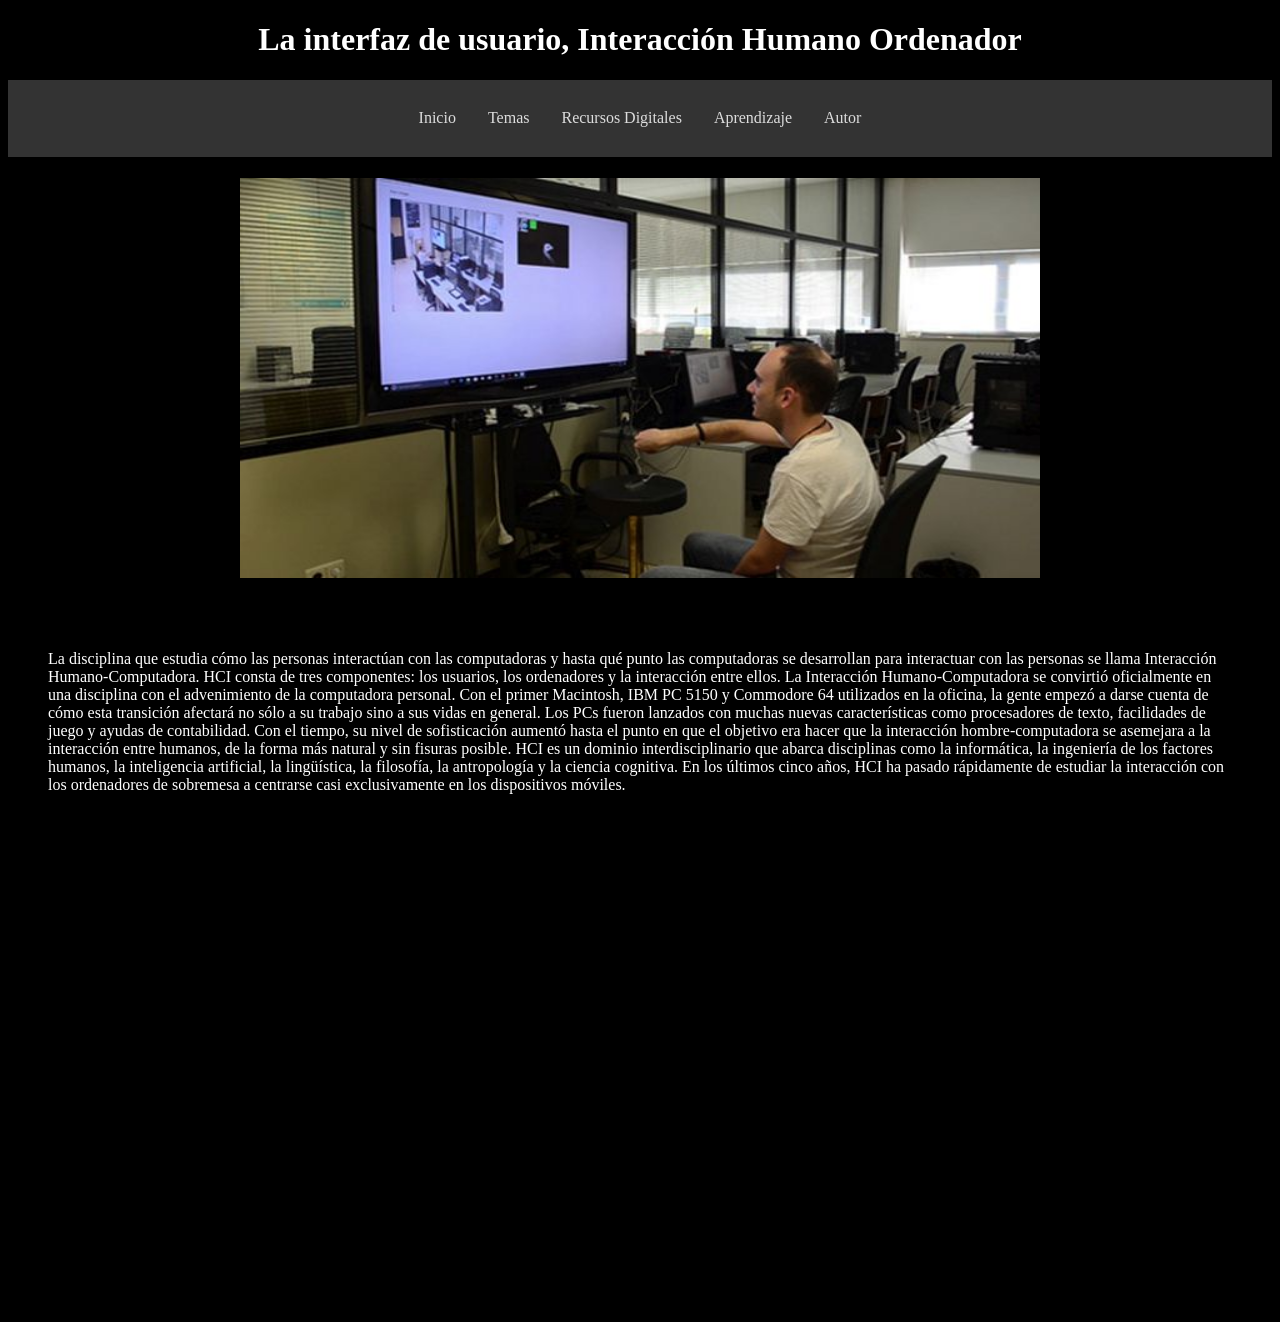
<file: Fase_3/tema1.html>
<!DOCTYPE html>
<html lang="en">

<head>
    <meta charset="UTF-8">
    <meta http-equiv="X-UA-Compatible" content="IE=edge">
    <meta name="viewport" content="width=, initial-scale=1.0">
    <title>Temas</title>
    <link rel="stylesheet" href="estinicio.css">
</head>

<body>
    <header>
        <h1>
            <h1>La interfaz de usuario, Interacción Humano Ordenador</h1>
        </h1>
    </header>
    <nav>
        <ul class="menu">
            <li><a href="Inicio.html">Inicio</a></li>

            <li class="boton"><a href="#">Temas</a>
                <div class="listadesplegable">
                    <a href="tema1.html">Tema 1</a>
                    <a href="Tema_2.html">Tema 2</a>
                </div>
            </li>

            <li class="boton2"> <a href="#">Recursos Digitales</a>
                <div class="listadesplegable2">
                    <a href="recursos_1.html">Recurso 1</a>
                    <a href="recursos_2.html">Recurso 2</a>
                </div>
            </li>

            <li class="boton3"><a href="#">Aprendizaje</a>
                <div class="listadesplegable3">
                    <a href="aprendizaje_1.html">Aprendizaje 1</a>
                    <a href="aprendizaje_2.html">Aprendizaje 2</a>
                </div>
            </li>

            <li><a href="autor.html">Autor</a></li>

        </ul>
    </nav>
    <div class="contenedor">
        <section>
            <h4><img src="gestos.jpg" width="800" height="400"></h4>
        <h2>Los sistemas bien diseñados marcan la diferencia.</h2>

        <p>La disciplina que estudia cómo las personas interactúan con las computadoras y hasta qué punto las computadoras se desarrollan para interactuar con las personas se llama Interacción Humano-Computadora. HCI consta de tres componentes: los usuarios, los ordenadores y la interacción entre ellos.
          
          La Interacción Humano-Computadora se convirtió oficialmente en una disciplina con el advenimiento de la computadora personal. Con el primer Macintosh, IBM PC 5150 y Commodore 64 utilizados en la oficina, la gente empezó a darse cuenta de cómo esta transición afectará no sólo a su trabajo sino a sus vidas en general. Los PCs fueron lanzados con muchas nuevas características como procesadores de texto, facilidades de juego y ayudas de contabilidad. Con el tiempo, su nivel de sofisticación aumentó hasta el punto en que el objetivo era hacer que la interacción hombre-computadora se asemejara a la interacción entre humanos, de la forma más natural y sin fisuras posible.
          
          HCI es un dominio interdisciplinario que abarca disciplinas como la informática, la ingeniería de los factores humanos, la inteligencia artificial, la lingüística, la filosofía, la antropología y la ciencia cognitiva.
          
          En los últimos cinco años, HCI ha pasado rápidamente de estudiar la interacción con los ordenadores de sobremesa a centrarse casi exclusivamente en los dispositivos móviles.
          </p>
            
        </section>
        <aside>
            <iframe
                src="https://www.facebook.com/plugins/page.php?href=https%3A%2F%2Fwww.facebook.com%2FUniversidadUNAD%2F&tabs=timeline&width=340&height=500&small_header=true&adapt_container_width=true&hide_cover=true&show_facepile=true&appId"
                width="340" height="500" style="border:none;overflow:hidden" scrolling="no" frameborder="0"
                allowfullscreen="true"
                allow="autoplay; clipboard-write; encrypted-media; picture-in-picture; web-share"></iframe>
        </aside>
       
    </div>
</body>

</html>
</file>
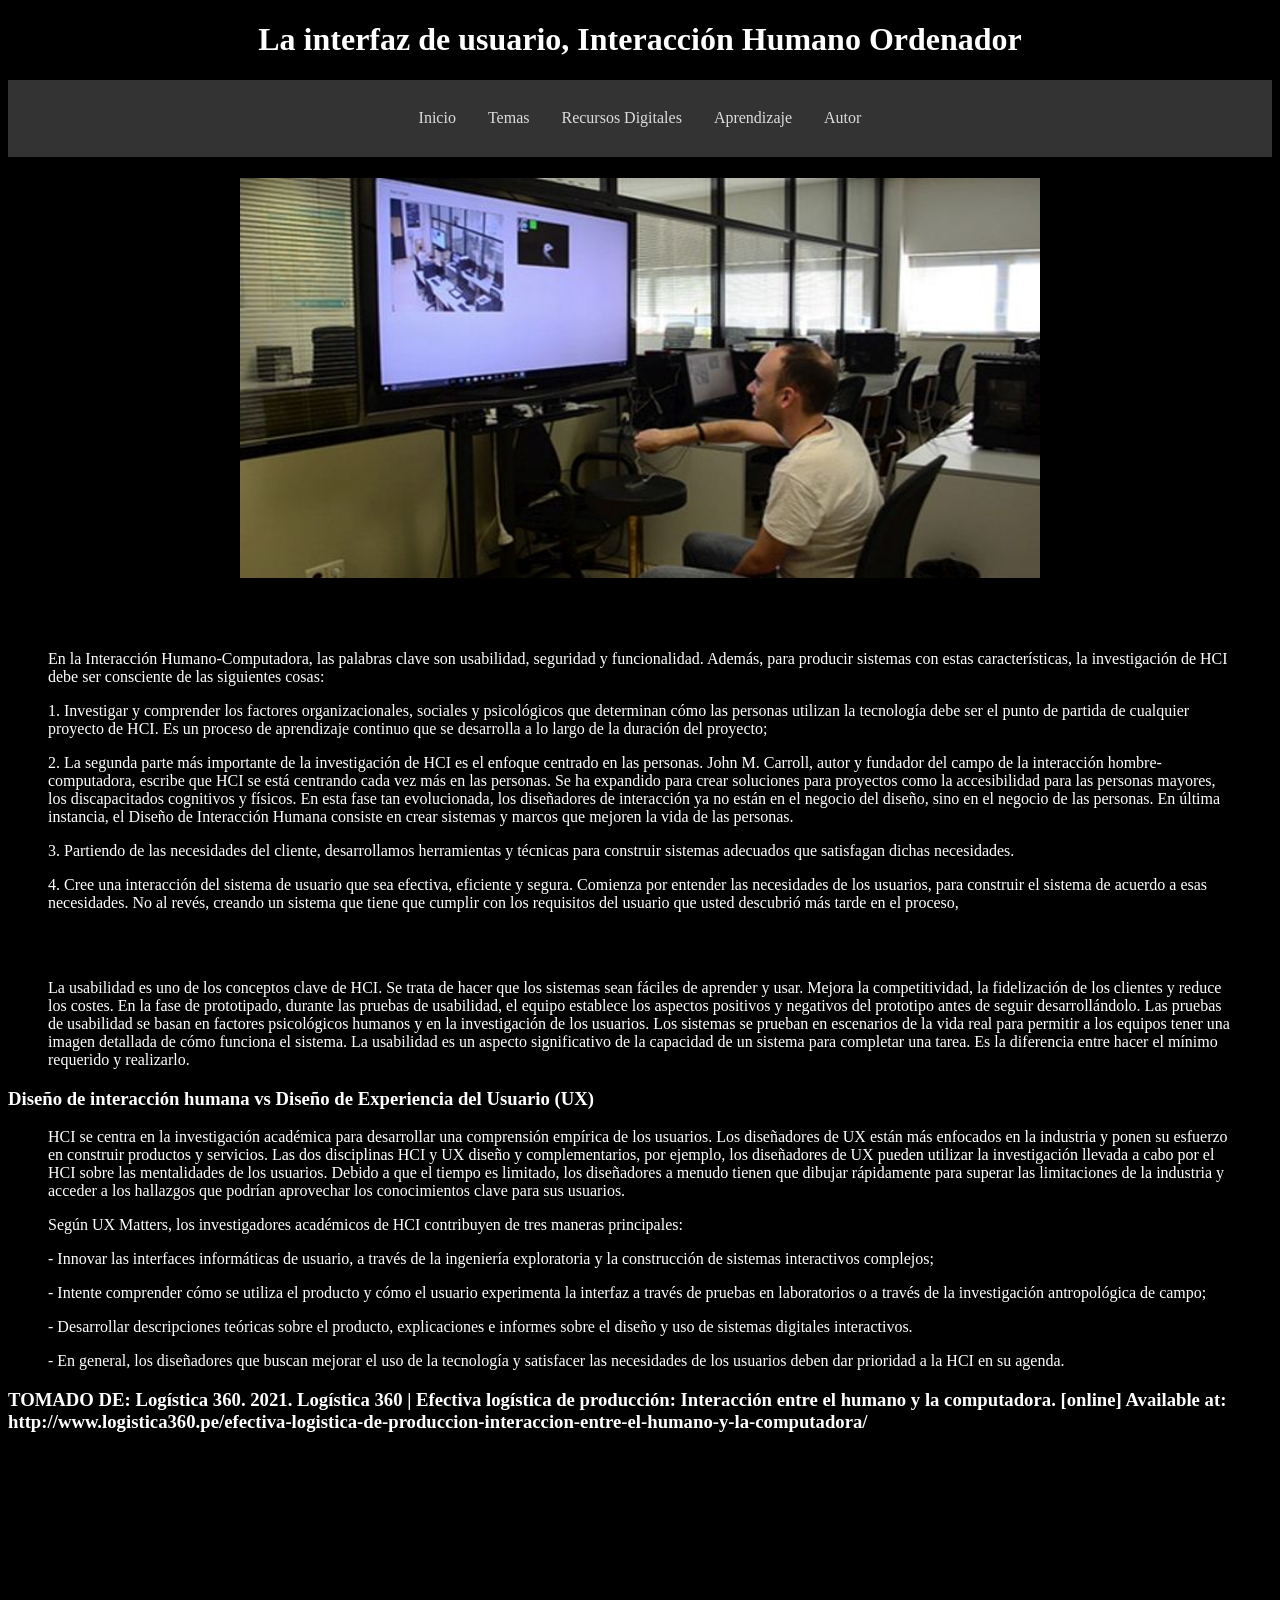
<file: Fase_3/Tema_2.html>
<!DOCTYPE html>
<html lang="en">

<head>
    <meta charset="UTF-8">
    <meta http-equiv="X-UA-Compatible" content="IE=edge">
    <meta name="viewport" content="width=, initial-scale=1.0">
    <title>Temas</title>
    <link rel="stylesheet" href="estinicio.css">
</head>

<body>
    <header>
        <h1>
            <h1>La interfaz de usuario, Interacción Humano Ordenador</h1>
        </h1>
    </header>
    <nav>
        <ul class="menu">
            <li><a href="Inicio.html">Inicio</a></li>

            <li class="boton"><a href="#">Temas</a>
                <div class="listadesplegable">
                    <a href="tema1.html">Tema 1</a>
                    <a href="Tema_2.html">Tema 2</a>
                </div>
            </li>

            <li class="boton2"> <a href="#">Recursos Digitales</a>
                <div class="listadesplegable2">
                    <a href="recursos_1.html">Recurso 1</a>
                    <a href="recursos_2.html">Recurso 2</a>
                </div>
            </li>

            <li class="boton3"><a href="#">Aprendizaje</a>
                <div class="listadesplegable3">
                    <a href="aprendizaje_1.html">Aprendizaje 1</a>
                    <a href="aprendizaje_2.html">Aprendizaje 2</a>
                </div>
            </li>

            <li><a href="autor.html">Autor</a></li>

        </ul>
    </nav>
    <div class="contenedor">
        <section>
            <h4><img src="gestos.jpg" width="800" height="400"></h4>
            <h2>¿Por que es importante el estudio de la interaccion humano computadora? </h2>
            <p>
                En la Interacción Humano-Computadora, las palabras clave son usabilidad, seguridad y funcionalidad. Además, para producir sistemas con estas características, 
                la investigación de HCI debe ser consciente de las siguientes cosas:
            </p>
            <p>
                1. Investigar y comprender los factores organizacionales, sociales y psicológicos que determinan cómo las personas utilizan la tecnología debe ser el punto de partida de cualquier proyecto de HCI. Es un proceso de aprendizaje continuo que se desarrolla a lo largo de la duración del proyecto;
            </p>
            <p>2. La segunda parte más importante de la investigación de HCI es el enfoque centrado en las personas. John M. Carroll, autor y fundador del campo de la interacción hombre-computadora, escribe que HCI se está centrando cada vez más en las personas. Se ha expandido para crear soluciones para proyectos como la accesibilidad para las personas mayores, los discapacitados cognitivos y físicos. En esta fase tan evolucionada, los diseñadores de interacción ya no están en el negocio del diseño, sino en el negocio de las personas. En última instancia, el Diseño de Interacción Humana consiste en crear sistemas y marcos que mejoren la vida de las personas.
            </p>
            <p>
                3. Partiendo de las necesidades del cliente, desarrollamos herramientas y técnicas para construir sistemas adecuados que satisfagan dichas necesidades.
              </p>
              <p>
                4. Cree una interacción del sistema de usuario que sea efectiva, eficiente y segura.
                
                Comienza por entender las necesidades de los usuarios, para construir el sistema de acuerdo a esas necesidades. No al revés, creando un sistema que tiene que cumplir con los requisitos del usuario que usted descubrió más tarde en el proceso,
          
              </p>
              <h2> Usabilidad</h2>
              <p>
                La usabilidad es uno de los conceptos clave de HCI. Se trata de hacer que los sistemas sean fáciles de aprender y usar. Mejora la competitividad, la fidelización de los clientes y reduce los costes. En la fase de prototipado, durante las pruebas de usabilidad, el equipo establece los aspectos positivos y negativos del prototipo antes de seguir desarrollándolo. Las pruebas de usabilidad se basan en factores psicológicos humanos y en la investigación de los usuarios. Los sistemas se prueban en escenarios de la vida real para permitir a los equipos tener una imagen detallada de cómo funciona el sistema. La usabilidad es un aspecto significativo de la capacidad de un sistema para completar una tarea. Es la diferencia entre hacer el mínimo requerido y realizarlo. 
                
                <h3>Diseño de interacción humana vs Diseño de Experiencia del Usuario (UX)</h3>
                
               <p> HCI se centra en la investigación académica para desarrollar una comprensión empírica de los usuarios. Los diseñadores de UX están más enfocados en la industria y ponen su esfuerzo en construir productos y servicios. Las dos disciplinas HCI y UX diseño y complementarios, por ejemplo, los diseñadores de UX pueden utilizar la investigación llevada a cabo por el HCI sobre las mentalidades de los usuarios. Debido a que el tiempo es limitado, los diseñadores a menudo tienen que dibujar rápidamente para superar las limitaciones de la industria y acceder a los hallazgos que podrían aprovechar los conocimientos clave para sus usuarios.</p>
                
                   <p> Según UX Matters, los investigadores académicos de HCI contribuyen de tres maneras principales:</p>
                   <p> - Innovar las interfaces informáticas de usuario, a través de la ingeniería exploratoria y la construcción de sistemas interactivos complejos;</p>
                   <p> - Intente comprender cómo se utiliza el producto y cómo el usuario experimenta la interfaz a través de pruebas en laboratorios o a través de la investigación antropológica de campo;</p>
                   <p> - Desarrollar descripciones teóricas sobre el producto, explicaciones e informes sobre el diseño y uso de sistemas digitales interactivos.</p>
                   <p> - En general, los diseñadores que buscan mejorar el uso de la tecnología y satisfacer las necesidades de los usuarios deben dar prioridad a la HCI en su agenda.</p>
              </p>
        
              <h3>TOMADO DE: Logística 360. 2021. Logística 360 | Efectiva logística de producción: Interacción entre el humano y la computadora. [online] Available at: http://www.logistica360.pe/efectiva-logistica-de-produccion-interaccion-entre-el-humano-y-la-computadora/</h3>
            
        </section>
        <aside>
            <iframe
                src="https://www.facebook.com/plugins/page.php?href=https%3A%2F%2Fwww.facebook.com%2FUniversidadUNAD%2F&tabs=timeline&width=340&height=500&small_header=true&adapt_container_width=true&hide_cover=true&show_facepile=true&appId"
                width="340" height="500" style="border:none;overflow:hidden" scrolling="no" frameborder="0"
                allowfullscreen="true"
                allow="autoplay; clipboard-write; encrypted-media; picture-in-picture; web-share"></iframe>
        </aside>
        
    </div>
</body>

</html>
</file>
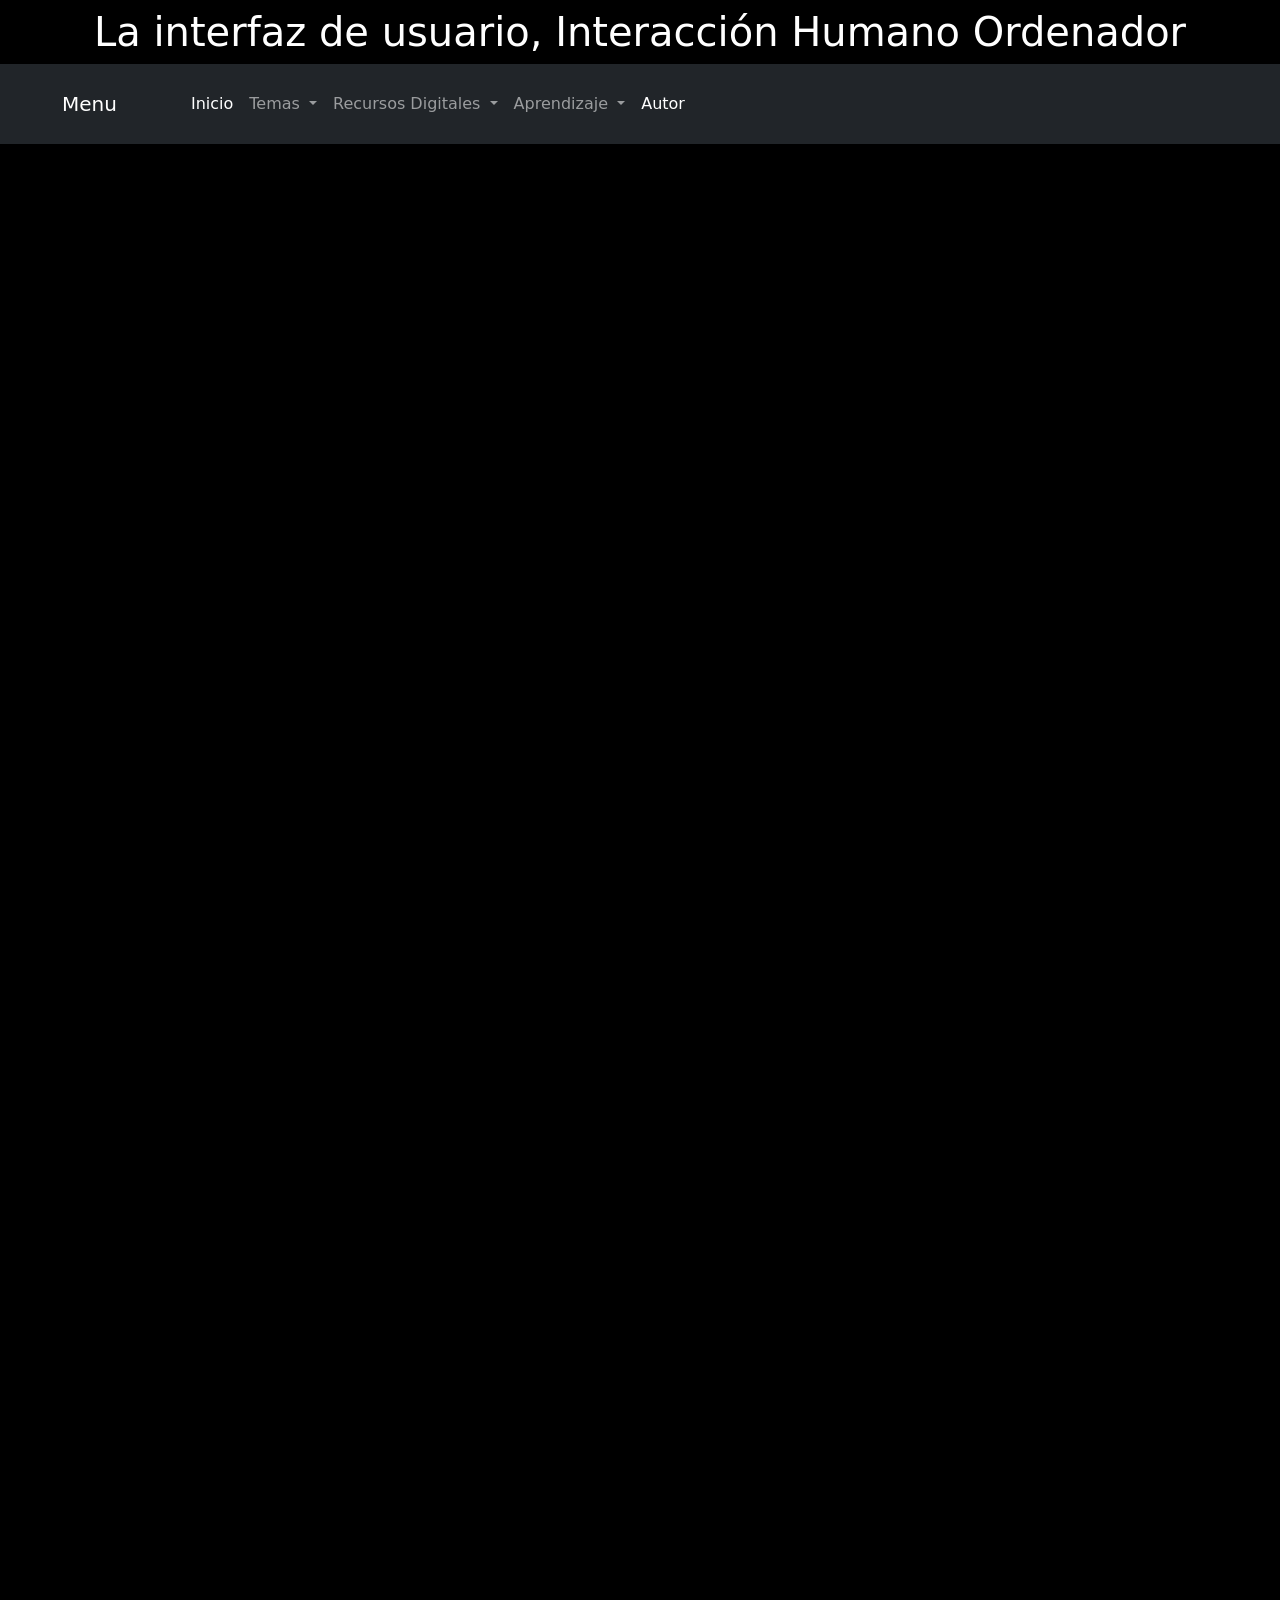
<file: Fase_4/aprendizaje_1.html>
<!DOCTYPE html>
<html lang="en">

<head>
    <meta charset="UTF-8">
    <meta http-equiv="X-UA-Compatible" content="IE=edge">
    <meta name="viewport" content="width=, initial-scale=1.0">
    <title>Aprendizaje</title>
    <link href="https://cdn.jsdelivr.net/npm/bootstrap@5.0.0/dist/css/bootstrap.min.css" rel="stylesheet"
        integrity="sha384-wEmeIV1mKuiNpC+IOBjI7aAzPcEZeedi5yW5f2yOq55WWLwNGmvvx4Um1vskeMj0" crossorigin="anonymous">
    <link rel="stylesheet" href="estinicio.css">
    <script src="https://cdn.jsdelivr.net/npm/bootstrap@5.0.0/dist/js/bootstrap.bundle.min.js"
        integrity="sha384-p34f1UUtsS3wqzfto5wAAmdvj+osOnFyQFpp4Ua3gs/ZVWx6oOypYoCJhGGScy+8"
        crossorigin="anonymous"></script>

</head>

<body>
    <header>
        <h1>
            <h1>La interfaz de usuario, Interacción Humano Ordenador</h1>
        </h1>
    </header>
    <nav class="navbar navbar-expand-lg navbar-dark bg-dark">
        <div class="container-fluid">
            <a class="navbar-brand" href="#">Menu</a>
            <button class="navbar-toggler" type="button" data-bs-toggle="collapse"
                data-bs-target="#navbarSupportedContent" aria-controls="navbarSupportedContent" aria-expanded="false"
                aria-label="Toggle navigation">
                <span class="navbar-toggler-icon"></span>
            </button>
            <div class="collapse navbar-collapse" id="navbarSupportedContent">
                <ul class="navbar-nav me-auto mb-2 mb-lg-0">
                    <li class="nav-item">
                        <a class="nav-link active" aria-current="page" href="Inicio.html">Inicio</a>
                    </li>
                    <li class="nav-item dropdown">
                        <a class="nav-link dropdown-toggle" href="#" id="navbarDropdown" role="button"
                            data-bs-toggle="dropdown" aria-expanded="false">
                            Temas
                        </a>
                        <ul class="dropdown-menu" aria-labelledby="navbarDropdown">
                            <li><a class="dropdown-item" href="tema1.html">Tema_1</a></li>
                            <li><a class="dropdown-item" href="Tema_2.html">Tema_2</a></li>


                        </ul>
                    </li>
                    <li class="nav-item dropdown">
                        <a class="nav-link dropdown-toggle" href="#" id="navbarDropdown" role="button"
                            data-bs-toggle="dropdown" aria-expanded="false">
                            Recursos Digitales
                        </a>
                        <ul class="dropdown-menu" aria-labelledby="navbarDropdown">
                            <li><a class="dropdown-item" href="recursos_1.html">Recurso_1</a></li>
                            <li><a class="dropdown-item" href="recursos_2.html">Recurso_2</a></li>

                        </ul>
                    </li>
                    <li class="nav-item dropdown">
                        <a class="nav-link dropdown-toggle" href="#" id="navbarDropdown" role="button"
                            data-bs-toggle="dropdown" aria-expanded="false">
                            Aprendizaje
                        </a>
                        <ul class="dropdown-menu" aria-labelledby="navbarDropdown">
                            <li><a class="dropdown-item" href="aprendizaje_1.html">aprendizaje_1</a></li>
                            <li><a class="dropdown-item" href="aprendizaje_2.html">aprendizaje_2</a></li>

                        </ul>
                    </li>
                    <li class="nav-item">
                        <a class="nav-link active" aria-current="page" href="autor.html">Autor</a>
                    </li>
                </ul>

            </div>
        </div>
    </nav>
    <div class="contenedor">
        <section>
            <h4><iframe
                    src="https://docs.google.com/forms/d/e/1FAIpQLSdXC9RH-yRBcvHWrRrpoZG3gTft4jYDm1TQsX2a7V5Wvs5heQ/viewform?embedded=true"
                    width="640" height="1596" frameborder="0" marginheight="0" marginwidth="0">Cargando…</iframe></h4>
            <!-- Optional JavaScript; choose one of the two! -->

                      
        </section>
        <aside>
            <iframe
                src="https://www.facebook.com/plugins/page.php?href=https%3A%2F%2Fwww.facebook.com%2FUniversidadUNAD%2F&tabs=timeline&width=340&height=500&small_header=true&adapt_container_width=true&hide_cover=true&show_facepile=true&appId"
                width="340" height="500" style="border:none;overflow:hidden" scrolling="no" frameborder="0"
                allowfullscreen="true"
                allow="autoplay; clipboard-write; encrypted-media; picture-in-picture; web-share"></iframe>
        </aside>
       
    </div>
</body>

</html>
</file>
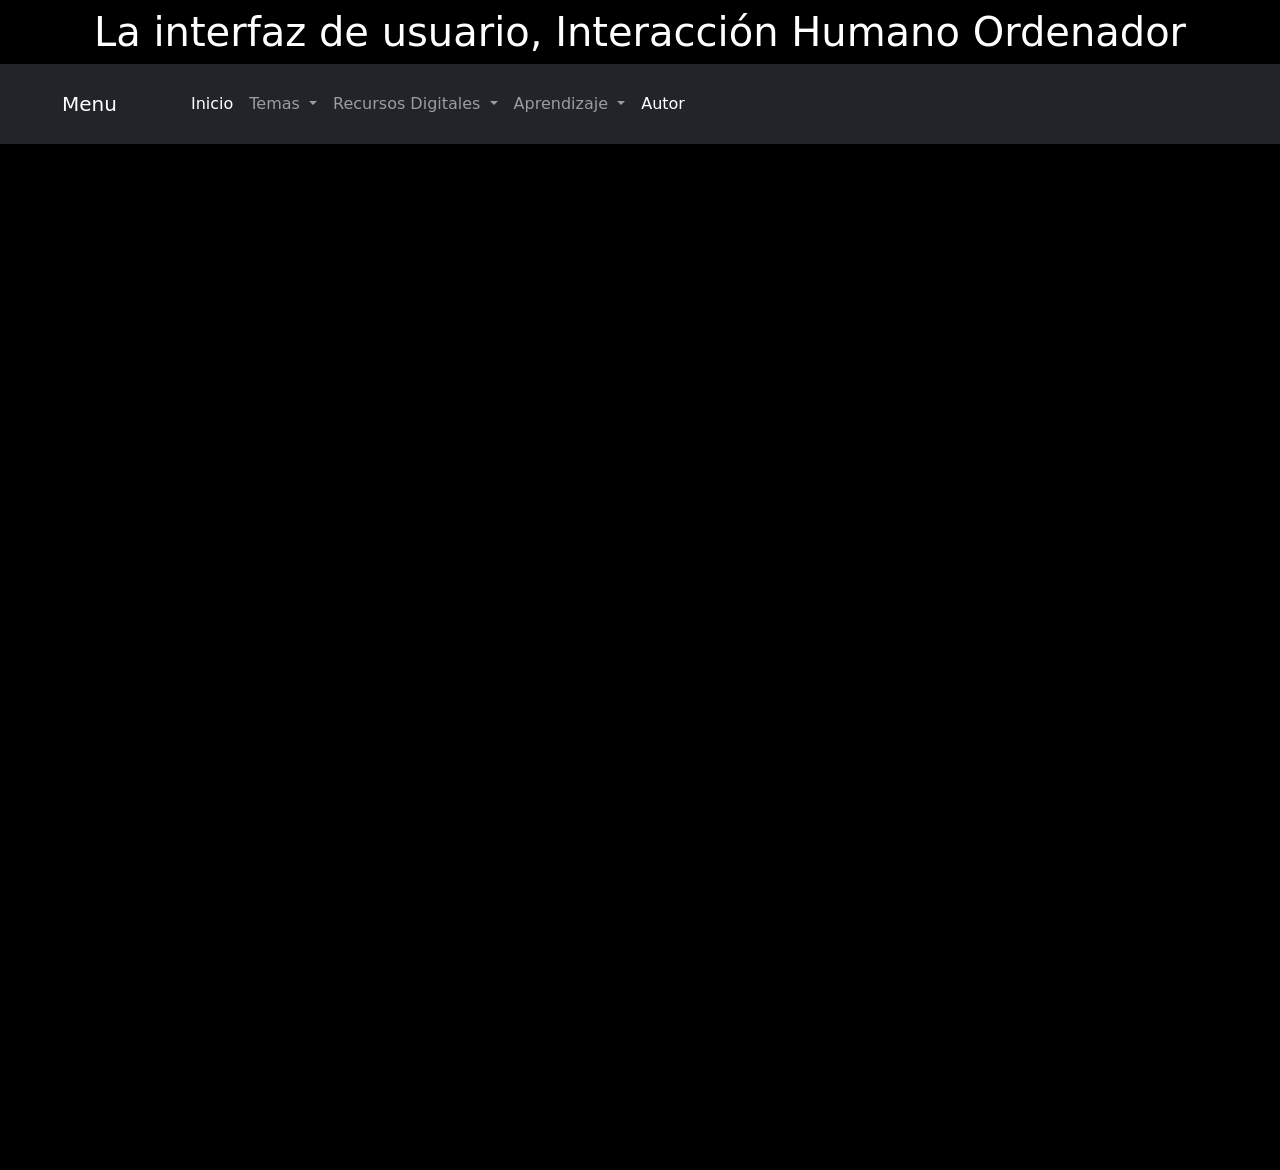
<file: Fase_4/aprendizaje_2.html>
<!DOCTYPE html>
<html lang="en">

<head>
    <meta charset="UTF-8">
    <meta http-equiv="X-UA-Compatible" content="IE=edge">
    <meta name="viewport" content="width=, initial-scale=1.0">
    <title>Aprendizaje</title>
    <link href="https://cdn.jsdelivr.net/npm/bootstrap@5.0.0/dist/css/bootstrap.min.css" rel="stylesheet"
        integrity="sha384-wEmeIV1mKuiNpC+IOBjI7aAzPcEZeedi5yW5f2yOq55WWLwNGmvvx4Um1vskeMj0" crossorigin="anonymous">
    <link rel="stylesheet" href="estinicio.css">
    <script src="https://cdn.jsdelivr.net/npm/bootstrap@5.0.0/dist/js/bootstrap.bundle.min.js"
        integrity="sha384-p34f1UUtsS3wqzfto5wAAmdvj+osOnFyQFpp4Ua3gs/ZVWx6oOypYoCJhGGScy+8"
        crossorigin="anonymous"></script>
</head>

<body>
    <header>
        <h1>
            <h1>La interfaz de usuario, Interacción Humano Ordenador</h1>
        </h1>
    </header>
    <nav class="navbar navbar-expand-lg navbar-dark bg-dark">
        <div class="container-fluid">
            <a class="navbar-brand" href="#">Menu</a>
            <button class="navbar-toggler" type="button" data-bs-toggle="collapse"
                data-bs-target="#navbarSupportedContent" aria-controls="navbarSupportedContent" aria-expanded="false"
                aria-label="Toggle navigation">
                <span class="navbar-toggler-icon"></span>
            </button>
            <div class="collapse navbar-collapse" id="navbarSupportedContent">
                <ul class="navbar-nav me-auto mb-2 mb-lg-0">
                    <li class="nav-item">
                        <a class="nav-link active" aria-current="page" href="Inicio.html">Inicio</a>
                    </li>
                    <li class="nav-item dropdown">
                        <a class="nav-link dropdown-toggle" href="#" id="navbarDropdown" role="button"
                            data-bs-toggle="dropdown" aria-expanded="false">
                            Temas
                        </a>
                        <ul class="dropdown-menu" aria-labelledby="navbarDropdown">
                            <li><a class="dropdown-item" href="tema1.html">Tema_1</a></li>
                            <li><a class="dropdown-item" href="Tema_2.html">Tema_2</a></li>


                        </ul>
                    </li>
                    <li class="nav-item dropdown">
                        <a class="nav-link dropdown-toggle" href="#" id="navbarDropdown" role="button"
                            data-bs-toggle="dropdown" aria-expanded="false">
                            Recursos Digitales
                        </a>
                        <ul class="dropdown-menu" aria-labelledby="navbarDropdown">
                            <li><a class="dropdown-item" href="recursos_1.html">Recurso_1</a></li>
                            <li><a class="dropdown-item" href="recursos_2.html">Recurso_2</a></li>

                        </ul>
                    </li>
                    <li class="nav-item dropdown">
                        <a class="nav-link dropdown-toggle" href="#" id="navbarDropdown" role="button"
                            data-bs-toggle="dropdown" aria-expanded="false">
                            Aprendizaje
                        </a>
                        <ul class="dropdown-menu" aria-labelledby="navbarDropdown">
                            <li><a class="dropdown-item" href="aprendizaje_1.html">aprendizaje_1</a></li>
                            <li><a class="dropdown-item" href="aprendizaje_2.html">aprendizaje_2</a></li>

                        </ul>
                    </li>
                    <li class="nav-item">
                        <a class="nav-link active" aria-current="page" href="autor.html">Autor</a>
                    </li>
                </ul>

            </div>
        </div>
    </nav>
    <div class="contenedor">
        <section>
            <h4><iframe
                    src="https://docs.google.com/forms/d/e/1FAIpQLSciW_uOLvSnknB8Ibzcnv_9rOeMtdE53vobszeT2JREqAFyDQ/viewform?embedded=true"
                    width="640" height="1011" frameborder="0" marginheight="0" marginwidth="0">Cargando…</iframe>
            </h4>
                        


        </section>

        </section>
        <aside>
            <iframe
                src="https://www.facebook.com/plugins/page.php?href=https%3A%2F%2Fwww.facebook.com%2FUniversidadUNAD%2F&tabs=timeline&width=340&height=500&small_header=true&adapt_container_width=true&hide_cover=true&show_facepile=true&appId"
                width="340" height="500" style="border:none;overflow:hidden" scrolling="no" frameborder="0"
                allowfullscreen="true"
                allow="autoplay; clipboard-write; encrypted-media; picture-in-picture; web-share"></iframe>
        </aside>
       
    </div>
</body>

</html>
</file>
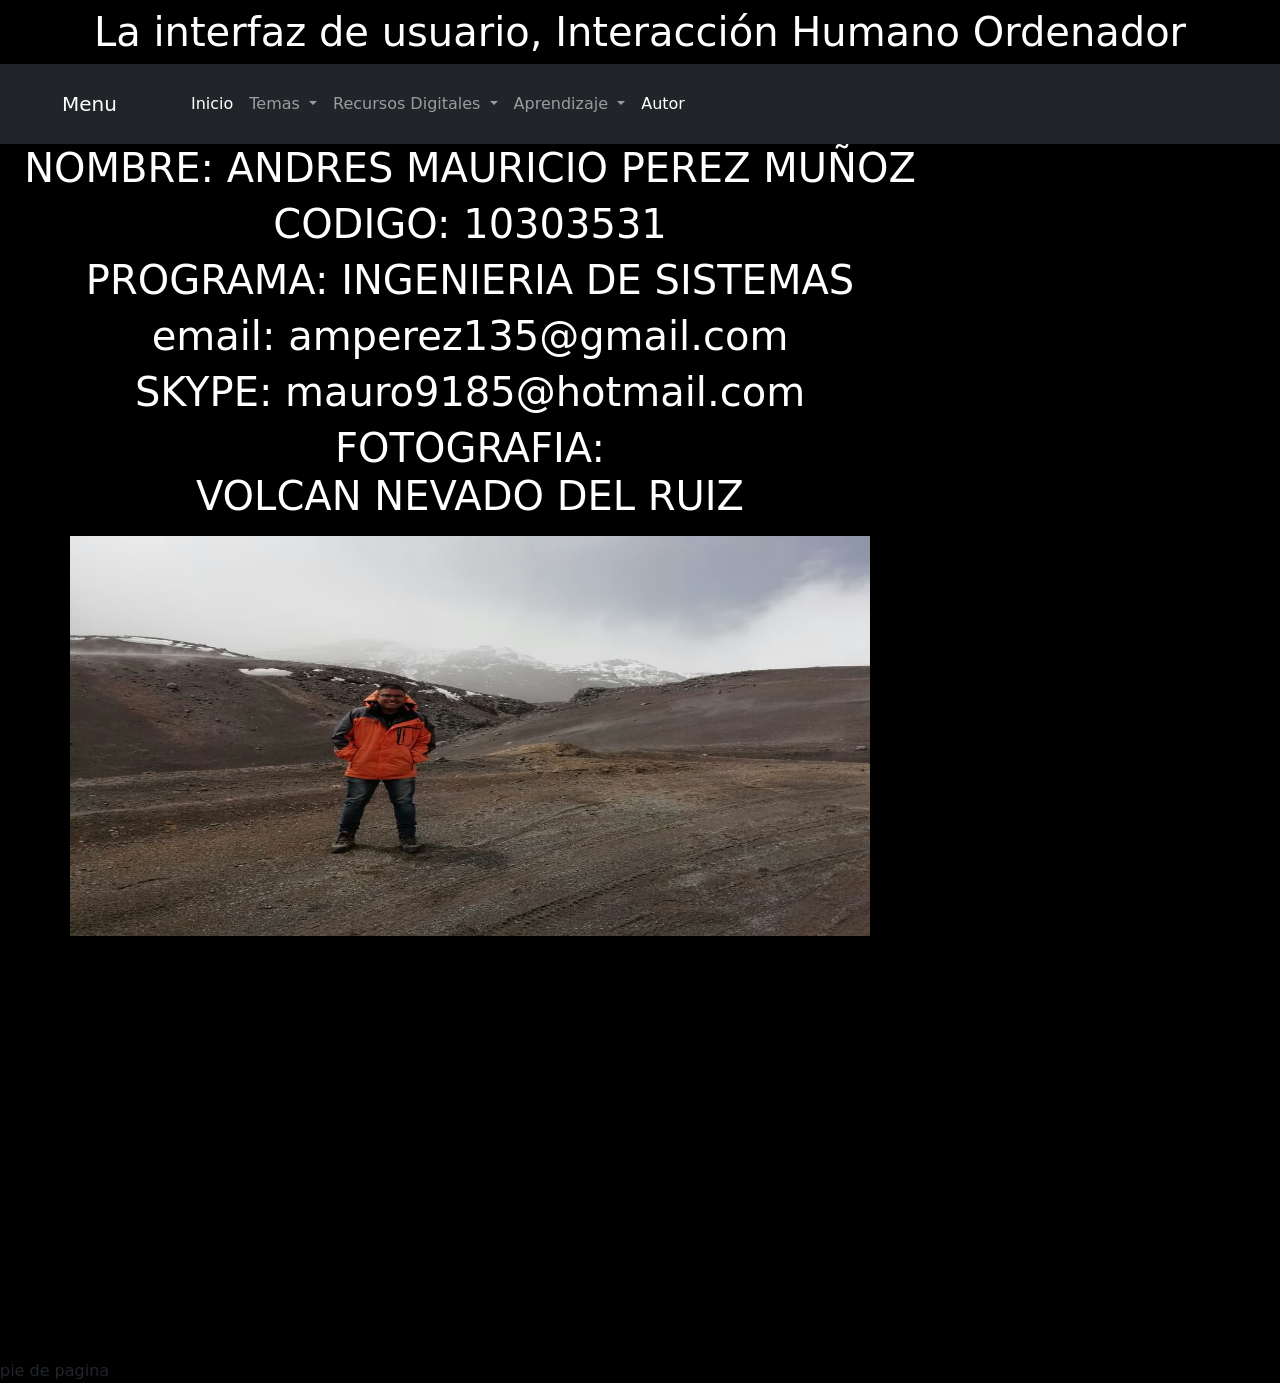
<file: Fase_4/autor.html>
<!DOCTYPE html>
<html lang="en">

<head>
    <meta charset="UTF-8">
    <meta http-equiv="X-UA-Compatible" content="IE=edge">
    <meta name="viewport" content="width=, initial-scale=1.0">
    <title>Autor</title>
    <link href="https://cdn.jsdelivr.net/npm/bootstrap@5.0.0/dist/css/bootstrap.min.css" rel="stylesheet"
        integrity="sha384-wEmeIV1mKuiNpC+IOBjI7aAzPcEZeedi5yW5f2yOq55WWLwNGmvvx4Um1vskeMj0" crossorigin="anonymous">
    <link rel="stylesheet" href="estinicio.css">
    <script src="https://cdn.jsdelivr.net/npm/bootstrap@5.0.0/dist/js/bootstrap.bundle.min.js"
        integrity="sha384-p34f1UUtsS3wqzfto5wAAmdvj+osOnFyQFpp4Ua3gs/ZVWx6oOypYoCJhGGScy+8"
        crossorigin="anonymous"></script>
</head>

<body>
    <header>
        <h1>
            <h1>La interfaz de usuario, Interacción Humano Ordenador</h1>
        </h1>
    </header>
    <nav class="navbar navbar-expand-lg navbar-dark bg-dark">
        <div class="container-fluid">
            <a class="navbar-brand" href="#">Menu</a>
            <button class="navbar-toggler" type="button" data-bs-toggle="collapse"
                data-bs-target="#navbarSupportedContent" aria-controls="navbarSupportedContent" aria-expanded="false"
                aria-label="Toggle navigation">
                <span class="navbar-toggler-icon"></span>
            </button>
            <div class="collapse navbar-collapse" id="navbarSupportedContent">
                <ul class="navbar-nav me-auto mb-2 mb-lg-0">
                    <li class="nav-item">
                        <a class="nav-link active" aria-current="page" href="Inicio.html">Inicio</a>
                    </li>
                    <li class="nav-item dropdown">
                        <a class="nav-link dropdown-toggle" href="#" id="navbarDropdown" role="button"
                            data-bs-toggle="dropdown" aria-expanded="false">
                            Temas
                        </a>
                        <ul class="dropdown-menu" aria-labelledby="navbarDropdown">
                            <li><a class="dropdown-item" href="tema1.html">Tema_1</a></li>
                            <li><a class="dropdown-item" href="Tema_2.html">Tema_2</a></li>


                        </ul>
                    </li>
                    <li class="nav-item dropdown">
                        <a class="nav-link dropdown-toggle" href="#" id="navbarDropdown" role="button"
                            data-bs-toggle="dropdown" aria-expanded="false">
                            Recursos Digitales
                        </a>
                        <ul class="dropdown-menu" aria-labelledby="navbarDropdown">
                            <li><a class="dropdown-item" href="recursos_1.html">Recurso_1</a></li>
                            <li><a class="dropdown-item" href="recursos_2.html">Recurso_2</a></li>

                        </ul>
                    </li>
                    <li class="nav-item dropdown">
                        <a class="nav-link dropdown-toggle" href="#" id="navbarDropdown" role="button"
                            data-bs-toggle="dropdown" aria-expanded="false">
                            Aprendizaje
                        </a>
                        <ul class="dropdown-menu" aria-labelledby="navbarDropdown">
                            <li><a class="dropdown-item" href="aprendizaje_1.html">aprendizaje_1</a></li>
                            <li><a class="dropdown-item" href="aprendizaje_2.html">aprendizaje_2</a></li>

                        </ul>
                    </li>
                    <li class="nav-item">
                        <a class="nav-link active" aria-current="page" href="autor.html">Autor</a>
                    </li>
                </ul>

            </div>
        </div>
    </nav>
    <div class="contenedor">
        <section>
            <h1>NOMBRE: ANDRES MAURICIO PEREZ MUÑOZ</h1>
            <h1>CODIGO: 10303531</h1>
            <h1>PROGRAMA: INGENIERIA DE SISTEMAS</h1>
            <h1>email: amperez135@gmail.com</h1>
            <h1>SKYPE: mauro9185@hotmail.com</h1>
            <h1>FOTOGRAFIA:
                <p>VOLCAN NEVADO DEL RUIZ</p>
            </h1>
            <h4><img src="IMG-20180708-WA0006.jpg" width="800" height="400"></h4>
            <H4><iframe width="800" height="400" src="https://www.youtube.com/embed/ClWOivZVvQU" title="YouTube video player" frameborder="0" allow="accelerometer; autoplay; clipboard-write; encrypted-media; gyroscope; picture-in-picture" allowfullscreen></iframe></H4>

        </section>
        <aside>
            <iframe
                src="https://www.facebook.com/plugins/page.php?href=https%3A%2F%2Fwww.facebook.com%2FUniversidadUNAD%2F&tabs=timeline&width=340&height=500&small_header=true&adapt_container_width=true&hide_cover=true&show_facepile=true&appId"
                width="340" height="500" style="border:none;overflow:hidden" scrolling="no" frameborder="0"
                allowfullscreen="true"
                allow="autoplay; clipboard-write; encrypted-media; picture-in-picture; web-share"></iframe>
        </aside>
        <footer>
            pie de pagina
        </footer>
    </div>
</body>

</html>
</file>
<file: Fase_3/estinicio.css>
body{
    background: black;
}
h1{
    color: white;
}
h3{
    color: white;
}
h4{
    text-align: center;
}
p{
    color: white;
   padding: 0 2.5em;
}

nav{
    text-align: center;
}
h1{
    text-align: center;
}
/*menu*/
nav ul{
    list-style: none;
    padding: 0;
}
nav > ul{
    background: #333;
    display: table;
    width: 100%;
}
nav li{
    line-height: 3rem;
}
nav li li {
    background: #333;
}
nav a {
    color: #ddd;
    display: block;
    padding: 0 2.5em;
    text-decoration: none;
    transition: .4s;
}
nav a:hover{
    background: rgba(0, 0, 0, .5);
}
.menu li{
    display: inline-block;
}
li a, menu{
    display: inline-block;
    text-align: center;
    text-decoration: none;
    padding: 0.9em 1em;
}

.listadesplegable{
    display: none;
    text-align: left;
    position: absolute;
}
.boton:hover .listadesplegable{
    display: block;
}
.listadesplegable2{
    display: none;
    text-align: left;
    position: absolute;
}
.boton2:hover .listadesplegable2{
    display: block;
    
}

.listadesplegable3{
    display: none;
    text-align: left;
    position: absolute;
}
.boton3:hover .listadesplegable3{
    display: block;
}
</file>
<file: Fase_4/estinicio.css>
body{
    background: black;
}
h1{
    color: white;
}
h2{
    color: white;
}
h3{
    color: white;
}
h4{
    text-align: center;
}
p{
    color: white;
   padding: 0 2.5em;
}

nav{
    text-align: center;
}
h1{
    text-align: center;
}
/*menu*/
nav ul{
    list-style: none;
    padding: 0;
}
nav > ul{
    background: #333;
    display: table;
    width: 100%;
}
nav li{
    line-height: 3rem;
}
nav li li {
    background: #333;
}
nav a {
    color: #ddd;
    display: block;
    padding: 0 2.5em;
    text-decoration: none;
    transition: .4s;
}
nav a:hover{
    background: rgba(0, 0, 0, .5);
}
.contenedor{
    display: grid;
    grid-template-columns: 3fr 1fr;
}
section{
    grid-column: 1/2;
}
aside{
    grid-column: 2/3;
}
.menu li{
    display: inline-block;
}
li a, menu{
    display: inline-block;
    text-align: center;
    text-decoration: none;
    padding: 0.9em 1em;
}

.listadesplegable{
    display: none;
    text-align: left;
    position: absolute;
}
.boton:hover .listadesplegable{
    display: block;
}
.listadesplegable2{
    display: none;
    text-align: left;
    position: absolute;
}
.boton2:hover .listadesplegable2{
    display: block;
    
}

.listadesplegable3{
    display: none;
    text-align: left;
    position: absolute;
}
.boton3:hover .listadesplegable3{
    display: block;
}
</file>
